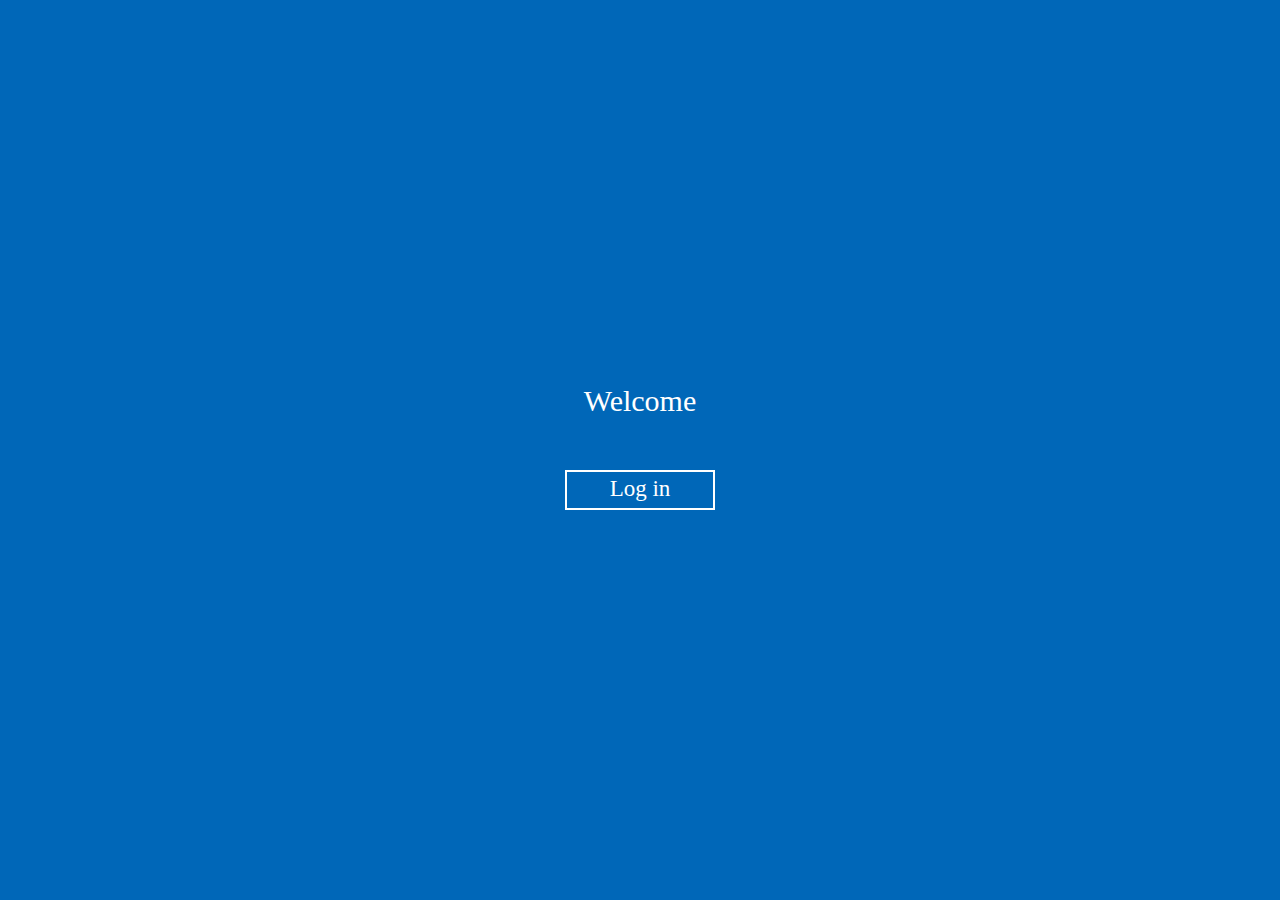
<file: index.html>
<!DOCTYPE html>
<html lang="en-gb">
<head>
  <meta charset="utf-8">
  <title>win</title>
  <link rel="shortcut icon" href="icon.png">
  <link href="css/system.css" rel="stylesheet">

  <link href="css/win.css" rel="stylesheet">

  <link href="css/desktop.css" rel="stylesheet">
  <link href="css/desktop-icon.css" rel="stylesheet">
  <link href="css/begin-menu-box.css" rel="stylesheet">

</head>
<body>
  <div class="login-container" id="login_container">
    <div class="login-greetings" id="login_greetings">
      Welcome
    </div>
    <div class='icon-loader' id="login_loader">
      <div class='icon-loader-circle'></div>
      <div class='icon-loader-circle'></div>
      <div class='icon-loader-circle'></div>
      <div class='icon-loader-circle'></div>
      <div class='icon-loader-circle'></div>
    </div>
    <div class="login-button" id="login_button">
      Log in
    </div>
  </div>

  <script src="js/plugins/win3.js"></script>
  <script src="js/plugins/win-animate3.js"></script>
  <script src="js/plugins/desktop.js"></script>
  <script src="js/main.js"></script>
<script>


</script>
</body>
</html>
</file>
<file: css/system.css>
html, body{
  height: 100%;
  width: 100%;
  font-size: 0;
  color: #fff;
  font-family: sans-serif;
  font-family:"Microsoft YaHei";
}
body{

}
.login-container{
  width: 100%;
  height: 100%;
  position: fixed;
  opacity: 1;
  transition: opacity 0.2s ease-in;
  background-color: rgb(0, 103, 184);
}
.login-container.login-container-close{
  opacity: 0;
}
.login-greetings{
  position: absolute;
  max-width: 350px;
  line-height: 150%;
  color: #fff;
  text-align: center;
  font-size: 30px;
  margin-top: -50px;
  top: 50%;
  left: 50%;
  transform: translate(-50%, -50%);
}
#login_loader{
  transition: 0.2s ease-in-out;
  visibility: hidden;
  margin-top: 50px;
}
.login-button{
  width: 150px;
  height: 40px;
  border: 2px solid #fff;
  top: 110px;
  text-align: center;
  font-size: 23px;
  line-height: 150%;
  position: absolute;
  transition: 0.1s ease-in;
  box-sizing: border-box;
  top: 50%;
  left: 50%;
  transform: translate(-50%, -50%);
  margin-top: 40px;
}
.login-button:hover{
  background-color: #fff;
  color: rgb(0, 103, 184);
}
.login-button:active{
  background-color: #bed9ee;
  border-color: #bed9ee;
  color: rgb(0, 103, 184);
}
</file>
<file: css/win.css>
/*window base css*/
html {
  width: 100%;
  height: 100%;
  background: url(../img/pic/desktop.jpg) no-repeat center;
  background-size: 100% 100%;
  overflow: hidden;
}
body{
  overflow: visible;
  width: 100%;
  height: 100%; /* TODO:  */
  margin: 0 0;
  cursor: default;
  -webkit-user-select:none;
    -moz-user-select:none;
    -ms-user-select:none;
    user-select:none;

  filter: progid:DXImageTransform.Microsoft.AlphaImageLoader(
    src='img/pic/desktop.jpg',
    sizingMethod='scale');
  position: fixed;
}
.window {
  background-color: #515c6b;
  position: absolute;
  cursor: default;
  -moz-box-shadow:0px 1px 13px 0px rgba(0, 0, 0, 0.4);
  -webkit-box-shadow:0px 1px 13px 0px rgba(0, 0, 0, 0.4);
  box-shadow: 0px 1px 13px 0px rgba(0, 0, 0, 0.4);
  border: 1px solid #515c6b;
  min-width: 170px;
  min-height: 130px;
}
.window-container{
  overflow: visible;
  z-index: 0;
}
.window-content{
  width: inherit;
  background-color: #fff;
  position: absolute;
  top: 29px;
  bottom: 0;
  overflow: auto;
}
.window-content-selection{
  position: absolute;
  overflow: auto;
}
.window-selection-area{
  box-sizing: border-box;
  border: 1px solid rgb(51, 153, 255);
  position: absolute;
  background-color: rgba(51, 153, 255, 0.18);
}
.window-content-grid-view>.window-item{
  display: inline-block;
  vertical-align: top;
  position: relative;
  margin: 1px 5px 0px 5px;
}
.window-content-grid-view>.window-item>.item-background{
  position: absolute;
  z-index: 0;
  top: 0;
  width: 100%;
  height: 100%;
  outline: none;
}
.window-content-grid-view>.window-item>.item-icon{
  margin: auto;
  width: 94px;
  height: 94px;
  z-index: 1;
  position: relative;
}
.window-content-grid-view>.window-item>.item-icon>.icon-window-folder{
  transform: scale(2.05) translate(25%, 25%);
}
.window-content-grid-view>.window-item>.item-check{
  position: absolute;
  z-index: 2;
  top: 0;
  width: 100%;
  height: 100%;
  margin: 0;
  opacity: 0;
}
.window-content-grid-view>.window-item>.item-check:checked~.item-background{
  background-color: rgba(153, 209, 255, 0.5);
  outline: 1px solid rgba(153, 209, 255);
}
.window-content-grid-view>.window-item>.item-check:hover~.item-background{
  background-color: rgba(153, 209, 255, 0.3);
}
.window-content-grid-view>.window-item>.item-text{
  max-height: 32px;
  overflow: hidden;
  width: 98px;
  text-align: center;
  margin: 1px 2px 1px 2px;
  font-size: 12px;
  color: #000;
  z-index: 1;
  position: relative;
}
.window-content-grid-view>.window-item>.item-text:before{
  content: attr(data-title);
  overflow: hidden;
  height: 100%;
  width: 100%;
}
.window-content-grid-view>.window-item>.item-check:checked~.item-text{
  max-height: 50px;
}

.dragger{
  position: absolute;
  height: 26px;
  width: inherit;
  top: 0px;
  z-index: 1;
}
.dragger.dragging{
  height: 29px;
  width: inherit;
  left: 0;
  top: -3px;
  z-index: 3;
}
.label{
  position: absolute;
  height: 26px;
  width: 100%;
  top: 3px;
}
.label-icon{
  width: 20px;
  height: 20px;
  z-index: 2;
  margin: 1px 4px 5px 2px;
  display: block;
  position: absolute;
  overflow: hidden;
}
.label-name{
  height: 26px;
  display: block;
  z-index: -1;
  font-size: 12px;
  line-height: 22px;
  max-width: 200px;
  white-space: nowrap;
  overflow: hidden;
  text-overflow: ellipsis;
}
.resize{
  position: relative;
  height: inherit;
  width: inherit;
}
.resize>.bar {
  position: absolute;
  z-index: 1;
}
.resize>.bar.left{
  height: inherit;
  width: 7px;
  cursor: ew-resize;
  left: -7px;
}
.resize>.bar.top{
  height: 7px;
  width: inherit;
  cursor: ns-resize;
  top: -4px;
}
.resize>.bar.right{
  height: inherit;
  width: 7px;
  cursor: ew-resize;
  right: -7px;
}
.resize>.bar.bottom{
  height: 7px;
  width: inherit;
  cursor: ns-resize;
  bottom: -7px;
}
.resize>.dot{
  position: absolute;
  z-index: 2;
  width: 7px;
  height: 7px;
}
.resize>.dot.left-top{
  cursor: nw-resize;
  top: -5px;
  left: -5px;
}
.resize>.dot.right-top{
  cursor: ne-resize;
  right: -5px;
  top: -5px;
}
.resize>.dot.right-bottom{
  cursor: nw-resize;
  right: -5px;
  bottom: -5px;
}
.resize>.dot.left-bottom{
  cursor: sw-resize;
  bottom: -5px;
  left: -5px;
}
.btn-bar{
  position: absolute;
  float: right;
  top: -3px;
  right: 0;
  z-index: 2;
}
.btn-bar>.btn{
  position: relative;
  float: left;;
  height: 29px;
  width: 46px;
  line-height: 29px;
  text-align: center;
  transition: background-color 0.3s;
  -moz-transition: background-color 0.3s;
  -webkit-transition: background-color 0.3s;
  -o-transition: background-color 0.3s;
}
.btn-bar>.btn:hover{
  background-color: rgba(255, 255, 255, 0.15);
  filter: progid:DXImageTransform.Microsoft.Gradient(startColorstr=#33ffffff,endColorstr=#33ffffff);
  /*background-color: #6a7685/9;*/
}
.btn-bar>.btn.btn-close:hover{
  background-color: #da3636;
}
.btn-bar>.btn>.btn-icon{
  height: inherit;
}
.btn-bar>.btn.btn-minimise>.btn-icon{
  background: url(../img/icon/minimise.ico) no-repeat center;
  background-size: 13px 13px;
}
.btn-bar>.btn.btn-close>.btn-icon{
  background: url(../img/icon/close.ico) no-repeat center;
  background: url(../img/icon/close-sm.ico) no-repeat center\9;
  background-size: 13px 13px;
}
.btn-bar>.btn.btn-maximise>.btn-icon{
  background: url(../img/icon/maximise-l.ico) no-repeat center;
  background-size: 12px 12px;
}
.btn-bar>.btn.btn-maximise.max>.btn-icon{
  background: url(../img/icon/maximise-s.ico) no-repeat center;
  background-size: 13px 13px;
}
.deselected>.label>.btn-bar>.btn:hover{
  background-color: #e4e5e5;
}
.deselected>.label>.btn-bar>.btn.btn-close:hover{
  background-color: #da3636;
}
.deselected>.label>.btn-bar>.btn.btn-minimise>.btn-icon{
  background: url(../img/icon/minimise-2.ico) no-repeat center;
  background-size: 13px 13px;
}
.deselected>.label>.btn-bar>.btn.btn-close>.btn-icon{
  background: url(../img/icon/close-2.ico) no-repeat center;
  background: url(../img/icon/close-sm2.ico) no-repeat center\9;
  background-size: 13px 13px;
}
.deselected>.label>.btn-bar>.btn.btn-maximise>.btn-icon{
  background: url(../img/icon/maximise-l-2.ico) no-repeat center;
  background-size: 12px 12px;
}
.deselected>.label>.btn-bar>.btn.btn-maximise.max>.btn-icon{
  background: url(../img/icon/maximise-s-2.ico) no-repeat center;
  background-size: 13px 13px;
}
.deselected>.label>.btn-bar>.btn.btn-minimise:hover>.btn-icon{
  background: url(../img/icon/minimise-3.ico) no-repeat center;
  background-size: 13px 13px;
}
.deselected>.label>.btn-bar>.btn.btn-close:hover>.btn-icon{
  background: url(../img/icon/close.ico) no-repeat center;
  background: url(../img/icon/close-sm.ico) no-repeat center\9;
  background-size: 13px 13px;
}
.deselected>.label>.btn-bar>.btn.btn-maximise:hover>.btn-icon{
  background: url(../img/icon/maximise-l-3.ico) no-repeat center;
  background-size: 12px 12px;
}
.deselected>.label>.btn-bar>.btn.btn-maximise.max:hover>.btn-icon{
  background: url(../img/icon/maximise-s-3.ico) no-repeat center;
  background-size: 13px 13px;
}
.deselected>.label>.label-name{
  color: #999;
}


/*window animation css*/
.window-animate-appendix.maximise-cover-box{
  position: absolute;
  width: 0;
  height: 0;
  top: 0;
  left: 0;
  padding: 7px;
  box-sizing: border-box;
  visibility: hidden;
}
.window-animate-appendix.maximise-cover{
  filter: alpha(opacity=50);
  -moz-opacity: 0.5;
  -khtml-opacity: 0.5;
  opacity: 0.5;
  height: 100%;
  width: 100%;
  -moz-box-shadow: 0px 0px 20px 5px #b8b8b8;
  -webkit-box-shadow: 0px 0px 20px 5px #b8b8b8;
  box-shadow: 0px 0px 20px 5px rgba(0, 0, 0, 0.4);
  border: 1px solid rgba(255, 255, 255, 0.4);
  border: 1px solid #333\9;
}
.window-animate-appendix.maximise-cover>.cover-inner{
  filter: alpha(opacity=20);
  -moz-opacity: 0.2;
  -khtml-opacity: 0.2;
  opacity: 0.2;
  height: 100%;
  width: 100%;
  background: rgba(255, 255, 255, 0.4);
  filter: progid:DXImageTransform.Microsoft.Gradient(startColorstr=#22888888,endColorstr=#22888888);
}
.window-animate-appendix.maximise-cover-box{
  height: 0;
  width: 0;
  visibility: hidden;
}
.window-animate-appendix.maximise-cover-box.show{
  left: 0;
  top: 0;
  visibility: visible;
  transition-property: width, height, left, top;
  transition-duration: 0.2s;
  transition-timing-function: linear;
  transition-delay:0;
}
.window-animate-appendix.maximise-cover-box.show.full{
  width: 100%;
  height: 100%;
}
.window-animate-appendix.maximise-cover-box.show.half-left{
  width: 50%;
  height: 100%;
}
.window-animate-appendix.maximise-cover-box.show.quarter-left-top{
  width: 50%;
  height: 50%;
}
.window-animate.close {
  opacity: 0;
  -webkit-transform: scale(0.95);
  -moz-transform:scale(0.95);
  transform: scale(0.95);
  transition-property: all;
  transition-duration:1s;
  transition-timing-function: ease-out;
  transition-delay:0;
}
.window-animate.maximise-prior {
  transform: scale(0.95);
}
.window-animate.maximise {
  transform: scale(1);
  transition-property: transform;
  transition-duration: 1s;
  transition-timing-function: ease-out;
  transition-delay:0;
}
.window-animate.undo-maximise-prior {
  transform: translate(-30px, -15px);
}
.window-animate.undo-maximise {
  transform: translate(0, 0);
  transition-property: transform;
  transition-duration: 1s;
  transition-timing-function: ease-out;
  transition-delay:0;
}
.window-animate.minimise {
  /* animation:minimise 1s forwards linear;
  -moz-animation:minimise 1s forwards linear;
  -webkit-animation:minimise 1s forwards linear;
  -o-animation:minimise 1s forwards linear; */
  transition-property: all;
  transition-duration: 1s;
  /* transition-timing-function: cubic-bezier(0.37, 0.94, 1, 0.46); */
  transition-delay:0;
}
@keyframes minimise
{
  0%   {opacity: 1; transform: scale(1);}
  35%   {opacity: 0.3}
  100% {opacity: 0; transform: scale(0.5);}
}
@-moz-keyframes minimise /* Firefox */
{
  0%   {opacity: 1; transform: scale(1);}
  35%   {opacity: 0.3}
  100% {opacity: 0; transform: scale(0.5);}
}

@-webkit-keyframes minimise /* Safari and Chrome */
{
  0%   {opacity: 1; transform: scale(1);}
  35%   {opacity: 0.3}
  100% {opacity: 0; transform: scale(0.5);}
}

@-o-keyframes minimise /* Opera */
{
  0%   {opacity: 1; transform: scale(1);}
  35%   {opacity: 0.3}
  100% {opacity: 0; transform: scale(0.5);}
}
.window-animate.undo-minimise {
  transform: scale(1);
  transition-property: all;
  transition-duration: 1s;
  transition-timing-function: ease-out;
  transition-delay:0;
}
</file>
<file: css/desktop.css>
/* html, body{
  height: 100%;
  width: 100%;
  overflow: hidden;
}
body{
  margin: 0 0;
  cursor: default;
  -webkit-user-select:none;
    -moz-user-select:none;
    -ms-user-select:none;
    user-select:none;
  background: url(../img/pic/desktop-hp.jpg) no-repeat center;
  background-size: 100% 100%;
  filter: progid:DXImageTransform.Microsoft.AlphaImageLoader(
    src='img/pic/desktoptop.jpg',
    sizingMethod='scale');
} */
.desktop {
  height: 0;
  width: 0;
  font-size: 0;
  color: #fff;
  font-family: sans-serif;
  font-family:"Microsoft YaHei";
}
#desktop_container{
  z-index: 94;
  width: 100%;
  height: 100%;
  position: absolute;
}
#window_container{
  z-index: 96;
}
#desktop_selection_container{
  width: 100%;
  height: 100%;
  position: absolute;
}
#selection_area{
  z-index: 95;
  box-sizing: border-box;
  border: 1px solid rgb(51, 153, 255);
  width: 100px;
  height: 100px;
  position: fixed;
  background-color: rgba(51, 153, 255, 0.18);
}
#desktop_items_container{
  position: absolute;
  margin: 6px 0px 0px 1px;
}
.desktop-item{
  position: absolute;
  width: 72px;
  overflow: visible;
}
.desktop-item>.item-text{
  max-height: 32px;
  overflow: hidden;
  width: 68px;
  text-align: center;
  margin: 1px 2px 1px 2px;
  font-size: 12px;
  text-shadow: 1px 1px 1px #000, -1px 0px 1px #000;
}
.desktop-item>.item-text:before{
  content: attr(data-title);
  overflow: hidden;
  height: 100%;
  width: 100%;
}
.desktop-item>.item-icon{
  margin: auto;
  width: 46px;
  height: 46px;
}
.desktop-item>.item-check{
  position: absolute;
  z-index: 1;
  top: 0;
  width: 100%;
  height: 100%;
  margin: 0;
  opacity: 0;
}
.desktop-item>.item-check:checked~.item-text{
  max-height: 300px;
}
.desktop-item>.item-check:hover~.item-background{
  background-color: rgba(217, 236, 255, 0.15);
  outline: 1px solid rgba(217, 236, 255, 0.36);
}
.desktop-item>.item-check:checked~.item-background{
  background-color: rgba(181, 218, 255, 0.3);
  outline: 1px solid rgba(217, 236, 255, 0.51);
}
.desktop-item>.item-check:active~.item-background{
  background-color: rgba(138, 191, 244, 0.25);
  outline: 1px solid rgba(217, 236, 255, 0.36);
}
.desktop-item>.item-check:checked:hover~.item-background{
  background-color: rgba(138, 191, 244, 0.25);
  outline: 1px solid rgba(217, 236, 255, 0.36);
}
.desktop-item.desktop-item-selected>.item-background{
  background-color: rgba(181, 218, 255, 0.3);
  outline: 1px solid rgba(217, 236, 255, 0.51);
}
.desktop-item.desktop-item-selected:hover>.item-background{
  background-color: rgba(138, 191, 244, 0.25);
  outline: 1px solid rgba(217, 236, 255, 0.36);
}
.desktop-item.desktop-item-dragging-shawdow>.item-check:checked~.item-background{
  background-color: transparent;
  outline: none;
}
.desktop-item.desktop-item-selected.desktop-item-dragging-shawdow>.item-background{
  background-color: transparent;
  outline: none;
}
.desktop-item.desktop-item-dragging-shawdow>.item-text{
  max-height: 300px;
}
.desktop-item>.item-background{
  position: absolute;
  z-index: -1;
  top: 0;
  width: 100%;
  height: 100%;
  outline: none;
}
.desktop-item-dragging-tag{
  display: inline-block;
  position: fixed;
  height: 20px;
  border: 1px solid #767676;
  background-color: #fff;
}
.desktop-item-dragging-tag-p{
  padding: 0px 2px;
  font-size: 12px;
  color: rgba(0, 51, 204, 1);
  margin:0;
  height:100%;
  line-height:20px;
  white-space: nowrap;
}
.desktop-item-dragging-tag-action{
  height: 100%;
  padding: 0px 1px;
  margin: 0;
  color: #03c;
  box-sizing: border-box;
}
.desktop-item-dragging-tag-aim{
  height: 100%;
  padding: 0px 1px;
  margin: 0;
  color: #00009d;
  box-sizing: border-box;
}

.taskbar {
  display: flex;
  position: fixed;
  z-index: 9999998;
  bottom: 0;
  height: 40px;
  width: 100%;
  background: rgba(30, 37, 46, 0.85);
}
.taskbar-left, .taskbar-right{
  height: inherit;
}
.item{
  margin: 0 1px;
  height: inherit;
  display: inline-block;
}

.item:not(.switch):hover{
  background: rgba(255, 255, 255, 0.1);
}
.item:not(.switch):active{
  background: rgba(255, 255, 255, 0.05);
}
.switch:hover+.act-hover{
  background: rgba(255, 255, 255, 0.1);
}
.switch:active+.act-hover{
  background: rgba(255, 255, 255, 0.05);
}
#item-cortana:active{
  background: rgba(255, 255, 255, 0.15);
}
.taskbar-left {
  display: flex;
  flex: 1;
}
.items-sys, .items-task {
  margin-right: 4px;
}
.items-sys {
  display: flex;
}
#item-menu, #item-cortana{
  width: 47px;
}
.items-task {
  display: flex;
  flex: 1;
}
#act-hover-items-task-switch{
  position: absolute;
  z-index: -1;
  left: 100px;
  display: none;
}
#items-task-switch{
  display: none;
  flex: 1;
  height: 100%;
  margin: 0;
  opacity: 0;
}
#act-hover-items-task-switch-span{
  display: inline-block;
  margin: 5px 0px;
  transform: scale(0.55) rotate(-90deg);
  top: 1px;
}
.item-task{
  max-width: 48px;
  min-width: 35px;
  flex: 1;
}
.item-task:before {
  content: '';
  position: relative;
  top: 36px;
  display: inline-block;
  width: 80%;
  margin-left: 10%;
  height: 2px;
  background-color: #8a9db6;
}
.item-task:hover:before {
  content: '';
  width: 100%;
  margin-left: 0;
}
.item-task-icon-ct{
  display: block;
  position: relative;
  width: 28px;
  height: 100%;
  overflow: hidden;
  margin: auto;
}
.item-task-icon-ct>.icon-default-c{
  transform: scale(0.55);
  top: -10%;
}
.item-task-icon-ct>.icon-task{
  left: -21.5%;
}
.taskbar-right {
  width: auto;
}
.item-r {
  float: right;
}
.items-bg {
  height: inherit;
}
.item-bg-icon{
  display: block;
  position: absolute;
  width: inherit;
  height: 24px;
  margin: 8px 0;
}
.item-bg-sk-icon{
  display: block;
  position: absolute;
  width: 24px;
  height: 24px;
  overflow: hidden;
  margin: 8px 8px;
}
#item-show-desktop {
  width: 5px;
  border-left: 1px solid #999;
}
#item-manipulation {
  width: 38px;
  margin-right: 8px;
}
#item-date-time {
  width: 76px;
}
#item-date-time>.date, #item-date-time>.time {
  height: 50%;
  font-size: 12px;
  color: #fff;
  text-align: center;
  line-height: 150%;
}
.item-bg {
  width: 23px;
  height: inherit;
  display: inline-block;
}
#more-items-bg {
  display: none;
  flex-wrap: wrap;
  position: absolute;
  bottom: 40px;
  background: rgba(52, 61, 73, 0.9);
  box-shadow: 0 0 5px 0px rgba(0, 0, 0, 0.5);;
  width: 160px;
  transform: translateX(-43%);
}
#more-items-bg>.item-bg-sk{
  width: 40px;
  height: 40px;
  margin: 0;
}
#act-hover-more-bg-switch{
  width: inherit;
  height: inherit;
  position: absolute;
}
#more-bg-switch {
  position: absolute;
  width: inherit;
  height: inherit;
  margin: 0;
  opacity: 0;
  z-index: 1;
}
#more-bg-switch:checked~#more-items-bg {
  display: flex;
}
.resp-max640.item-bg-sk{
  display: none;
}
@media (max-width: 640px) {
  .resp-min640.item-bg {
    display: none;
  }
  .resp-max640.item-bg-sk {
    display: block;
  }
}
@media (max-width: 486px) {
  .items-task.resp-pos486 {
    position: absolute;
    bottom: 40px;
    flex-wrap: wrap;
    width: 240px;
    height: auto;
    background: rgba(30, 37, 46, 0.85);
    box-shadow: 0 0 5px 0px rgba(0, 0, 0, 0.5);;
    z-index: -10;
  }
  .items-task.resp-pos486>.item-task{
    min-width: 40px;
    height: 40px;
  }
  #items-task-switch{
    display: inline-block;
  }
  #act-hover-items-task-switch{
    width: 200px;
    display: inline-block;
  }
  #items-task-switch:checked~.items-task.resp-pos486{
    display: none;
  }
}
@media (max-width: 455px){
  #act-hover-items-task-switch{
    width: 180px;
  }
}
@media (max-width: 435px){
  #act-hover-items-task-switch{
    width: 160px;
  }
}
@media (max-width: 415px){
  #act-hover-items-task-switch{
    width: 140px;
  }
}
@media (max-width: 395px){
  #act-hover-items-task-switch{
    width: 120px;
  }
}
@media (max-width: 375px){
  #act-hover-items-task-switch{
    width: 100px;
  }
}
@media (max-width: 355px){
  #act-hover-items-task-switch{
    width: 90px;
  }
}
@media (max-width: 335px){
  #act-hover-items-task-switch{
    width: 70px;
  }
}
@media (max-width: 315px){
  #act-hover-items-task-switch{
    width: 50px;
  }
}
@media (max-width: 295px){
  #act-hover-items-task-switch{
    width: 30px;
  }
}

.start-menu{
  position: fixed;
  z-index: 9999997;
  bottom: 35px;
  height: 0;
  width: 950px;
  background: rgba(38, 47, 59, 0.98);
  transition: height,bottom,opacity 0.05s,0.05s,0.02s;
  transition-timing-function: cubic-bezier(0, 0, 1, 0);
  visibility: hidden;
  opacity: 0;
  display: flex;
  flex-wrap: wrap;
  flex-direction: row;
}
.item-bm:hover{
  background: rgba(255, 255, 255, 0.1);
}
.item-bm:active{
  background: rgba(255, 255, 255, 0.15);
}

.scrollbar-bm{
  height: 100%;
  width: 12px;
  position: absolute;
  background: rgba(255,255,255,0.1);
  display: flex;
  flex-direction: column;
}
.scrollbar-bm-up, .scrollbar-bm-down, .scrollbar-bm-slide{
  position: relative;
  width: 12px;
  height: 12px;
  text-align: center;
}
.scrollbar-bm-up:hover, .scrollbar-bm-down:hover, .scrollbar-bm-slide-block:hover{
  background: rgba(255,255,255,0.35);
}
.scrollbar-bm-up:active, .scrollbar-bm-down:active, .scrollbar-bm-slide-block:active{
  background: rgba(255,255,255,0.5);
}
.scrollbar-bm-slide{
  flex: 1;
}
.scrollbar-bm-slide-block{
  height: 100%;
  width: inherit;
  background: rgba(255,255,255,0.15);
}

#start_menu_switch {
  position: fixed;
  z-index: 9999999;
  bottom: 0;
  width: 46px;
  height: 40px;
  opacity: 0;
  margin: 0;
  padding: 0;
}
#start_menu_switch:hover~.taskbar #item-menu {
  background: rgba(255, 255, 255, 0.1);
}
#start_menu_switch:active~.taskbar #item-menu {
  background: rgba(255, 255, 255, 0.15);
}
#start_menu_switch:checked~.taskbar #item-menu {
  background: rgba(255, 255, 255, 0.2);
  box-shadow: 0 0 5px 0 rgba(0, 0, 0, 0.5);
}
#start_menu_switch:checked+.start-menu{
  bottom: 40px;
  height: 520px;
  visibility: visible;
  opacity: 1;
  transition: height,bottom 0.5s,0.5s;
  transition-timing-function: cubic-bezier(0, 1, 0, 1);
}
#bm-col-3-content>.sub-content>.boxes>.box{
  margin-top: 20px!important;
}
#start_menu_switch:checked+.start-menu>#bm-col-3>#bm-col-3-content>.sub-content>.boxes>.box{
  margin-top: 2px!important;
  transition: margin-top 0.4s cubic-bezier(0, 0, 0, 1);
}
#start_menu_switch:checked+.start-menu>#bm-col-2>#bm-col-2-content>.item-bm{
  margin-top: 0;
  transition: margin-top 0.4s cubic-bezier(0, 0, 0, 1);
}

.start-menu>.bm-col{
  display: inline-block;
  height: 100%;
  overflow: hidden;
}
#bm-col-1{
  width: 46px;
  display: flex;
  flex-direction: column;
  justify-content: space-between;
}
#bm-col-2{
  width: 233px;
  margin-right: 17px;
}
#bm-col-3{
  flex: 1;
}

#bm-col-1>.items-top{
  margin-top: 5px;
  width: inherit;
}
#bm-col-1 .item-bm{
  width: 46px;
  height: 46px;
}

#bm-col-2-content{
  height: 100%;
  width: 270px;
  overflow-x: hidden;
  overflow-y: visible;
  padding-right: 20px;
  margin-top: 8px;
  box-sizing: border-box;
}
#bm-col-2-content>.item-bm{
  height: 34px;
  box-sizing: border-box;
  padding: 2px 5px 2px 16px;
  position: relative;
}
#bm-col-2-content>.item-bm:not(.section-title):before{
  content: attr(data-title);
  font-size: 12px;
  overflow: hidden;
  text-overflow: ellipsis;
  white-space: nowrap;
  line-height: 30px;
  position: absolute;
  width: 175px;
  height: 30px;
  left: 54px;
}
.bm-col-2-icon{
  height: 30px;
  width: 30px;
  background: #515c6b;
  display: inline-block;
  overflow: hidden;
  position: relative;
}
#bm-col-2-content>.item-bm.section-title:before{
  content: attr(data-title);
  font-size: 12px;
  color: #fff;
  line-height: 35px;
}
#bm-col-2-content>.item-bm.section-title:active{
  margin-left: 2px;
  margin-right: 2px;
}
#bm-col-2-content>.item-bm:last-child{
  margin-bottom: 60px;
}
#bm-col-2-content>.item-bm:first-child{
  margin-top: 8px;
}
#bm-col-2>.scrollbar-bm{
  opacity: 0;
  left: 279px;
  transition: opacity 0.3s;
}
#bm-col-2 .scrollbar-bm-slide-block{
  height: 70px;
}
#bm-col-2:hover>.scrollbar-bm{
  opacity: 1;
  transition: opacity 0.3s;
}

#bm-col-3>.scrollbar-bm{
  opacity: 0;
  right: 0;
  transition: opacity 0.3s;
}
#bm-col-3:hover>.scrollbar-bm{
  opacity: 1;
  transition: opacity 0.3s;
}
#bm-col-3-content{
  box-sizing: border-box;
  padding-right: 3%;
  margin-top: 8px;
  width: 105%;
  height: 100%;
  overflow-x: hidden;
  overflow-y: visible;
}
#bm-col-3-content>.sub-content{
  display: inline-block;
  width: 50%;
  margin-top: 8px;
}
#bm-col-3-content>.sub-content>.title{
  width: 100%;
  height: 30px;
  display: flex;
  align-items: center;
  margin-left: 2px;
}
#bm-col-3-content>.sub-content>.title>span{
  font-size: 12px;
  color: #fff;
}
#bm-col-3-content>.sub-content>.boxes{
  display: flex;
  width: 100%;
  flex-wrap: wrap;
  padding-bottom: 30px;
}
#bm-col-3-content>.sub-content>.boxes .box{
  display: inline-block;
  position: relative;
  z-index: 1;
  box-sizing: border-box;
  background-color: #515c6b;
}
#bm-col-3-content>.sub-content>.boxes .box:after{
  content: attr(data-title);
  color: #fff;
  font-size: 12px;
  position: absolute;
  left: 8px;
  bottom: 5px;
  overflow:hidden;
  text-overflow:ellipsis;
  white-space:nowrap;
  width: 85%;
}
#bm-col-3-content>.sub-content>.boxes>.box:not(.box-1){
  margin: 2px;
}
#bm-col-3-content>.sub-content>.boxes .box:not(.box-8):not(.box-container):before {
  content:"";
  display: inline-block;
  padding-bottom: 100%;
  vertical-align: middle;
}
#bm-col-3-content>.sub-content>.boxes .box:not(.box-container):not(.box-sub):hover{
  outline: 2px solid rgba(255,255,255,0.5);
  outline-offset: -2px;
}
#bm-col-3-content>.sub-content>.boxes .box:not(.box-container):not(.box-sub):active{
  outline-style: none;
}
#bm-col-3-content>.sub-content>.boxes .box-4{
  width: 100px;
}
#bm-col-3-content>.sub-content>.boxes .box-4>.box-1{
  width: 48px;
}
#bm-col-3-content>.sub-content>.boxes .box-8{
  width: 204px;
}
#bm-col-3-content>.sub-content>.boxes .box-4.box-container {
  background-color: rgba(0, 0, 0, 0);
}
#bm-col-3-content>.sub-content>.boxes .box-4.box-container>.box-1:nth-child(1) {
  margin: 0 2px 2px 0;
}
#bm-col-3-content>.sub-content>.boxes .box-4.box-container>.box-1:nth-child(2) {
  margin: 0 0px 2px 2px;
}
#bm-col-3-content>.sub-content>.boxes .box-4.box-container>.box-1:nth-child(3) {
  margin: 2px 2px 0 0;
}
#bm-col-3-content>.sub-content>.boxes .box-4.box-container>.box-1:nth-child(4) {
  margin: 2px 0 0 2px;
}
#bm-col-3-content>.sub-content>.boxes .box-sub {
  opacity: 0;
}
input[name="bm-col-switch"], .act-hover-bm-col-switch{
  position: absolute;
  display: none;
  margin: 0;
  width: 49.9%;
  height: 35px;
  top: 0;
  z-index: 4;
  transition: all 0.3s;
}
input[name="bm-col-switch"]{
  opacity: 0;
}
.act-hover-bm-col-switch{
  background: rgb(38, 47, 59);
  opacity: 0.5;
  z-index: 3;
}
input[name="bm-col-switch"]:hover+.act-hover-bm-col-switch{
  background-color: inherit;
  box-shadow: 0 0 4px 0 rgba(255, 255, 255, 0.7) inset;
  opacity: 1;
}
input[name="bm-col-switch"]:active+.act-hover-bm-col-switch{
  background: rgb(57, 69, 83);
}
.right.act-hover-bm-col-switch{
  left: 50%
}
#bm-col-switch-2{
  left: 50%;
}
@media (max-width: 930px) {
  .start-menu{
    /*overflow: hidden;*/
    width: 620px;
  }
  #bm-col-3{
    width: 330px;
  }
  #bm-col-3-content{
    width: 106%;
  }
  #bm-col-3-content>.sub-content{
    width: auto;
  }
}
@media (max-width: 580px){
  input[name="bm-col-switch"], .act-hover-bm-col-switch{
    display: block;
  }
  .start-menu{
    overflow: hidden;
    width: 330px;
  }
  .bm-col{
    position: absolute;
    transition: left 0.2s ease-out;
  }
  #bm-col-1{
    left: -279px;
  }
  #bm-col-1>.items-top{
    margin-top: 30px;
  }
  #bm-col-2{
    left: -233px;
    padding-top: 30px;
  }
  #bm-col-2>.scrollbar-bm{
    left: 0;
  }
  #bm-col-3{
    left: 330px;
    width: 330px;
  }
  #bm-col-3-content>.sub-content{
    margin-top: 35px;
    width: auto;
  }
  input[name="bm-col-switch"], .act-hover-bm-col-switch{
    display: block;
  }
  #bm-col-switch-1:checked~#bm-col-1{
    left: 0;
  }
  #bm-col-switch-1:checked~#bm-col-2{
    left: 46px;
  }
  #bm-col-switch-2:checked~#bm-col-3{
    left: 0;
  }
  input[name="bm-col-switch"]:checked+.act-hover-bm-col-switch{
    background: rgb(49, 59, 72);
    box-shadow: 0 0 4px 0 rgba(255, 255, 255, 0.7) inset;
  }
}
</file>
<file: css/desktop-icon.css>
.icon-preload{
  background:transparent url(../img/icon/loading-spinning-bubbles.svg) center center no-repeat;
  background-size: 17px;
  width: 100%;
  height: 100%;
  display: block;
}
.icon-angle{
  display: block;
  position: relative;
  width: 15px;
  height: 25px;
  margin: auto;
}
.icon-angle:before{
  content: '';
  top: 2px;
  width: 16px;
  height: 2px;
  background: #fff;
  position: absolute;
  bottom: 0;
  margin: auto 0;
  right: 2px;
  box-shadow: inset 0 0 0 32px #fff;
  transform-origin: right;
  transform: rotate(45deg);
}
.icon-angle:after{
  content: '';
  top: 0;
  width: 16px;
  height: 2px;
  background: #fff;
  position: absolute;
  bottom: 0;
  margin: auto 0;
  right: 2px;
  box-shadow: inset 0 0 0 32px #fff;
  transform-origin: right;
  transform: rotate(-45deg);
}
.up.icon-angle{
  transform: rotate(-90deg);
}
.down.icon-angle{
  transform: rotate(90deg);
}
.left.icon-angle{
  transform: rotate(180deg);
}
.lg.icon-angle{
  top: -6px;
  left: -1px;
}
.up.lg.icon-angle{
  transform: scale(0.55) rotate(-90deg);
}
.down.lg.icon-angle{
  transform: scale(0.55) rotate(90deg);
}
.left.lg.icon-angle{
  transform: scale(0.55) rotate(180deg);
}
.right.lg.icon-angle{
  transform: scale(0.55);
}
.nm.icon-angle{
  top: -5px;
  left: 0;
}
.up.nm.icon-angle{
  transform: scale(0.40) rotate(-90deg);
}
.down.nm.icon-angle{
  transform: scale(0.40) rotate(90deg);
}
.left.nm.icon-angle{
  transform: scale(0.40) rotate(180deg);
}
.right.nm.icon-angle{
  transform: scale(0.40);
}
.sm.icon-angle{
  top: -6px;
  left: -1px;
}
.up.sm.icon-angle{
  transform: scale(0.27) rotate(-90deg) translateY(-10%);
}
.down.sm.icon-angle{
  transform: scale(0.27) rotate(90deg);
}
.left.sm.icon-angle{
  transform: scale(0.27) rotate(180deg);
}
.right.sm.icon-angle{
  transform: scale(0.27);
}

.icon-WeChat{
  width: 30px;
  height: 23px;
  border: 3px solid #fff;
  border-radius: 50% 50% 50% 50%/45% 45% 50% 50%;
  display: block;
  position: absolute;
}
.icon-WeChat:before{
  content: "";
  width: 4px;
  height: 4px;
  border-radius: 50% 50%;
  border: 5px solid #fff;
  position: absolute;
  top: 0px;
  left: 3px;
  transform: translateX(-5%);
}
.icon-WeChat:after{
  content: "";
  width: 4px;
  height: 4px;
  border-radius: 50% 50%;
  border: 5px solid #fff;
  position: absolute;
  top: 0px;
  left: 14px;
}
.icon-WeChat-sub1{
  width: 9px;
  height: 8px;
  background: #fff;
  border-radius: 50% 50%;
  position: absolute;
  top: 4px;
  box-shadow: 0px 5px, 2px 8px, 9px 9px 0 4px, 12px -6px, 25px 0px;
  color: #fff;
  left: -2px;
  display: block;
}
.icon-WeChat-sub1:before{
  content: "";
  position: absolute;
  width: 0px;
  border-bottom: 6px solid #fff;
  border-right: 6px solid transparent;
  border-left: 5px solid transparent;
  transform: rotate(106deg);
  top: 16px;
  left: 3px;
}
.icon-WeChat-sub1:after{
  content: "";
  position: absolute;
  width: 0px;
  border-bottom: 4px solid #fff;
  border-right: 5px solid transparent;
  border-left: 3px solid transparent;
  transform: rotate(30deg);
  top: 26px;
  left: 35px;
  z-index: 2;
}
.icon-WeChat-sub2{
  width: 20px;
  height: 8px;
  box-shadow: 0 0 0 2px #000;/*the colour to be configure*/
  border: 5px solid #fff;
  border-bottom: 11px solid #fff;
  border-radius: 50% 50% 50% 50%/45% 45% 50% 50%;
  display: block;
  position: relative;
  left: 14px;
  top: 10px;
  z-index: 1;
}
.icon-WeChat-sub2:before{
  content: "";
  position: absolute;
  width: 3px;
  height: 3px;
  border-radius: 50% 50%;
  border: 5px solid #fff;
  top: -2px;
  left: -1px;
  transform: scale(1.2);
}
.icon-WeChat-sub2:after{
  content: "";
  position: absolute;
  width: 3px;
  height: 3px;
  border-radius: 50% 50%;
  border: 5px solid #fff;
  top: -2px;
  left: 9px;
  transform: scale(1.2);
}
.coloured-WeChat.icon-WeChat, .coloured-WeChat.icon-WeChat:before,
  .coloured-WeChat.icon-WeChat:after {
  border-color: #80cb4b;
}
.coloured-WeChat.icon-WeChat>.icon-WeChat-sub1:before{
  border-bottom-color: #80cb4b;
}
.coloured-WeChat.icon-WeChat>.icon-WeChat-sub1{
  background: #80cb4b;
  color: #80cb4b;
}
.coloured-WeChat.icon-WeChat>.icon-WeChat-sub2{
  box-shadow: none;
}

.icon-chrome-normal{
  display: block;
  position: absolute;
  background: #fff;
  width: 60px;
  height: 60px;
  overflow: hidden;
  border-radius: 50%;
  top: 0px;
}
.icon-chrome-normal-part{
  display: block;
  position: absolute;
  width: 40px;
  height: 42px;
  opacity: 0.96;
}
.icon-chrome-normal-mask{
  position: absolute;
  width: 21px;
  height: 21px;
  background: #fff;
}
.icon-chrome-normal-part-red{
  z-index: 3;
  top: -9px;
  left: 12px;
  transform: rotate(60deg);
  border-bottom-right-radius: 15%;
  background: #e85452;
  background: -webkit-gradient(radial, 20% 30%, 20, 40% 30%, 100, from(#da5144), to(#DF2228));
}
.icon-chrome-normal-part-yellow{
  z-index: 5;
  top: 19px;
  right: -6px;
  border-top-left-radius: 10%;
  background: #FDD207;
  background: -webkit-gradient(radial, 30% 40%, 130, 40% 20%, 60, from(#DBA328), to(#FDD207));
}
.icon-chrome-normal-part-green{
  z-index: 7;
  top: 15px;
  left: -4px;
  transform: rotate(117deg);
  border-top-left-radius: 17%;
  background: #4DB749;
  background: -webkit-gradient(radial, 30% 40%, 120, 30% 40%, 60, from(#419643), to(#4DB749));
}
.icon-chrome-normal-mask-yellow{
  z-index: 4;
  top: 22px;
  right: -3px;
  transform: rotate(-12deg);
}
.icon-chrome-normal-mask-green{
  z-index: 6;
  top: 37px;
  left: 9px;
  transform: rotate(15deg);
}
.icon-chrome-normal-part-red2{
  z-index: 9;
  width: 32px;
  height: 16px;
  top: 10px;
  left: 4px;
  transform: rotate(60deg);
  background: #e85452;
  background: -webkit-gradient(radial, 30% 0, 30, 40% 30%, 60, from(#e85452), to(#E12F35));
}
.icon-chrome-normal-centre-white{
  display: block;
  position: absolute;
  z-index: 100;
  top: 19px;
  left: 19px;
  width: 22px;
  height: 22px;
  background: #fff;
  border-radius: 110px;
  overflow: hidden;
}
.icon-chrome-normal-centre{
  display: block;
  position: absolute;
  top: 2px;
  left: 2px;
  width: 18px;
  height: 18px;
  border-radius: 90px;
  background: #3d7daf;
  background: -webkit-gradient(linear, left top, left bottom, from(#80B1DA), to(#165E98));
}

.item-task-icon-ct>.icon-chrome-small{
  left: -3%;
  top: 4%;
}
.icon-chrome-small{
  display: block;
  position: absolute;
  background: #fff;
  width: 30px;
  height: 30px;
  overflow: hidden;
  border-radius: 50%;
  transform: scale(0.75);
}
.icon-chrome-small-part-united{
  display: block;
  position: absolute;
  width: 20px;
  height: 21px;
  opacity: 0.96;
  z-index: 3;
  top: -4px;
  left: 6px;
  transform: rotate(60deg);
  border-bottom-right-radius: 15%;
  background: #da5144;
  background: -webkit-gradient(radial, 20% 30%, 20, 40% 30%, 100, from(#da5144), to(#DF2228));
}
.icon-chrome-small-part-united:before{
  content: "";
  position: absolute;
  width: 20px;
  height: 21px;
  z-index: 5;
  top: 2px;
  left: 13px;
  transform: rotate(-60deg);
  border-top-left-radius: 10%;
  background: #FDD207;
  background: -webkit-gradient(radial, 30% 40%, 130, 40% 20%, 60, from(#DBA328), to(#FDD207));
}
.icon-chrome-small-part-united:after{
  content: "";
  position: absolute;
  width: 20px;
  height: 21px;
  z-index: 7;
  top: 12px;
  left: 6px;
  transform: rotate(57deg);
  border-top-left-radius: 17%;
  background: #4DB749;
  background: -webkit-gradient(radial, 30% 40%, 120, 30% 40%, 60, from(#419643), to(#4DB749));
}
.icon-chrome-small-centre{
  z-index: 30;
  display: block;
  position: absolute;
}
.icon-chrome-small-centre:before{
  content: "";
  position: absolute;
  width: 16px;
  height: 8px;
  top: 6px;
  left: 2px;
  transform: rotate(60deg);
  background: #e85452;
  background: -webkit-gradient(radial, 30% 0, 30, 40% 30%, 60, from(#e85452), to(#E12F35));
}
.icon-chrome-small-centre:after{
  content: "";
  position: absolute;
  top: 10px;
  left: 10px;
  width: 10px;
  height: 10px;
  border-radius: 90px;
  box-shadow: 0 0 0 1px #fff;
  background: #3d7daf;
  background: -webkit-gradient(linear, left top, left bottom, from(#80B1DA), to(#165E98));
}

.bm-col-2-icon>.icon-atom{
  transform: scale(0.38);
  left: -15px;
  top: -15px;
}
.icon-atom{
  display: block;
  position: absolute;
  width: 60px;
  height: 60px;
  border-radius: 50%;
  background: rgba(176,224,152,1);
  background: -moz-linear-gradient(top, rgba(176,224,152,1) 0%, rgba(5,162,113,1) 100%);
  background: -webkit-gradient(left top, left bottom, color-stop(0%, rgba(176,224,152,1)), color-stop(100%, rgba(5,162,113,1)));
  background: -webkit-linear-gradient(top, rgba(176,224,152,1) 0%, rgba(5,162,113,1) 100%);
  background: -o-linear-gradient(top, rgba(176,224,152,1) 0%, rgba(5,162,113,1) 100%);
  background: -ms-linear-gradient(top, rgba(176,224,152,1) 0%, rgba(5,162,113,1) 100%);
  background: linear-gradient(to bottom, rgba(176,224,152,1) 0%, rgba(5,162,113,1) 100%);
  filter: progid:DXImageTransform.Microsoft.gradient( startColorstr='#b0e098', endColorstr='#05a271', GradientType=0 );
}
.icon-atom-outline.icon-atom{
  border: 3px solid #ddd;
}
.icon-atom:before{
  content: "";
  width: 10px;
  height: 3px;
  border-radius: 30%;
  border: 2px solid transparent;
  border-top-color: #fff;
  position: absolute;
  top: 7px;
  left: 15px;
  top: 30px;
  left: 29px;
  transform: rotate(66deg);
}
.icon-atom:after{
  content: "";
  width: 4px;
  height: 4px;
  border-radius: 50%;
  position: absolute;
  background: #fff;
  top: 27px;
  left: 28px;
}
.icon-atom-oval{
  width: 28px;
  height: 4px;
  border: 2px solid transparent;
  border-top-color: #fff;
  border-radius: 50%;
  display: block;
  position: absolute;
  top: 22px;
  left: 14px;
  transform-origin: 50% 90%;
}
.icon-atom-oval:before{
  content: '';
  height: 8px;
  width: 6px;
  border: 2px solid transparent;
  border-left-color: #fff;
  border-radius: 200% 0% 0% 200%/90% 0% 0% 90%;
  display: block;
  position: absolute;
  top: -1px;
  left: -7px;
}
.icon-atom-oval:after{
  content: '';
  height: 8px;
  width: 6px;
  border: 2px solid transparent;
  border-right-color: #fff;
  border-radius: 0% 200% 200% 0%/0% 90% 90% 0%;
  display: block;
  position: absolute;
  top: -1px;
  left: 24px;
}
.icon-atom-oval-1{
  transform: rotate(-60deg);
}
.icon-atom-oval-2{
  transform: rotate(-120deg);
}
.icon-atom-oval-2:before{
  border-bottom-color: #fff;
}

.icon-kugou{
  width: 55px;
  height: 55px;
  background: #008ad4;
  border-radius: 50%;
  border: 4px solid #fff;
  display: block;
  position: absolute;
  top: 0px;
}
.icon-kugou:before{
  content: 'K';
  font-family: sans-serif;
  color: #fff;
  text-shadow: 2px 0px 0px #fff;
  font-size: 44px;
  display: block;
  position: absolute;
  top: -4px;
  left: 12px;
  transform: rotate(6deg);
}
.icon-kugou:after{
  content: "";
  position: absolute;
  width: 28px;
  height: 7px;
  left: 15px;
  top: 5px;
  background: #008ad4;
  box-shadow: -1px 37px #008ad4;
}
.bm-col-2-icon>.icon-kugou{
  transform: scale(0.35);
  left: -16px;
  top: -16px;
}
.icon-kugou-sm{
  width: 20px;
  height: 20px;
  background: #008ad4;
  border-radius: 50%;
  border: 2px solid #fff;
  display: block;
  position: absolute;
  transform: scale(0.8);
}
.icon-kugou-sm:before{
  content: 'K';
  font-family: sans-serif;
  color: #fff;
  text-shadow: 1px 0px 0px #fff;
  font-size: 13px;
  display: block;
  position: absolute;
  top: 1px;
  left: 5px;
}

.icon-groove{
  display: block;
  position: absolute;
  width: 28px;
  height: 28px;
  border: 3px solid #fff;
  border-right-color: transparent;
  border-radius: 50%;
  top: 0;
}
.icon-groove:before{
  content: '';
  position: absolute;
  width: 28px;
  height: 28px;
  border: 3px solid transparent;
  border-right-color: #fff;
  border-radius: 50%;
  left: -3px;
  top: -3px;
  transform: rotate(18deg) translate(1%);
}
.icon-groove:after{
  content: "";
  position: absolute;
  width: 7px;
  height: 3px;
  left: 22px;
  top: 6px;
  background-color: #fff;
  transform: rotate(-35deg) translateX(3%);
}
.icon-groove-centre{
  display: block;
  position: absolute;
  width: 4px;
  height: 4px;
  border: 5px solid #fff;
  border-radius: 50%;
  top: 7px;
  left: 7px;
  transform: translate(5%, 5%);
}

.icon-teamviewer{
  display: block;
  position: absolute;
  overflow: hidden;
  width: 50px;
  height: 50px;
  border-radius: 7%;
  background: #0a79d9;
  background: -moz-linear-gradient(top, rgba(15,140,228,1) 0%, rgba(7,100,197,1) 100%);
  background: -webkit-gradient(left top, left bottom, color-stop(0%, rgba(15,140,228,1)), color-stop(100%, rgba(7,100,197,1)));
  background: -webkit-linear-gradient(top, rgba(15,140,228,1) 0%, rgba(7,100,197,1) 100%);
  background: -o-linear-gradient(top, rgba(15,140,228,1) 0%, rgba(7,100,197,1) 100%);
  background: -ms-linear-gradient(top, rgba(15,140,228,1) 0%, rgba(7,100,197,1) 100%);
  background: linear-gradient(to bottom, rgba(15,140,228,1) 0%, rgba(7,100,197,1) 100%);
  filter: progid:DXImageTransform.Microsoft.gradient( startColorstr='#0f8ce4', endColorstr='#0764c5', GradientType=0 );
}
.icon-teamviewer:before{
  content: '';
  position: absolute;
  width: 42px;
  height: 42px;
  top: 4px;
  left: 4px;
  border-radius: 50%;
  background: #fff;
}
.icon-teamviewer:after{
  content: "";
  position: absolute;
  width: 0;
  height: 0;
  border-width: 0 19px 10px 19px;
  border-style: solid;
  border-color: transparent;
  border-bottom-color: #0a78d8;
  top: 15px;
  left: 6px;
}
.icon-teamviewer-sub{
  display: block;
  position: absolute;
  width: 0;
  height: 0;
  border-width: 10px 19px 0 19px;
  border-style: solid;
  border-color: transparent;
  border-top-color: #0a78d8;
  top: 25px;
  left: 6px;
}
.icon-teamviewer-sub:before{
  content: "";
  position: absolute;
  width: 0;
  height: 0;
  border-width: 18px 7px 0 7px;
  border-style: solid;
  border-color: transparent;
  border-top-color: #fff;
  top: -7px;
  left: -7px;
  transform: translateX(5%);
}
.icon-teamviewer-sub:after{
  content: "";
  position: absolute;
  width: 0;
  height: 0;
  border-width: 0 7px 18px 7px;
  border-style: solid;
  border-color: transparent;
  border-bottom-color: #fff;
  top: -30px;
  left: -7px;
  z-index: 1;
  transform: translateX(5%);
}
.item-bg-sk-icon>.icon-teamviewer{
  transform: scale(0.35) translate(-73%, -73%);
}

.icon-skype{
  display: block;
  position: absolute;
  width: 23px;
  height: 23px;
  background: #fff;
  border-radius: 50%;
  top: 0;
}
.icon-skype:before{
  content: "S";
  font-family: "Arial";
  font-size: 30px;
  color: #0078d7;
  text-shadow: 2px 0 #0078d7;
  text-indent: 7px;
  line-height: 39px;
  background: #fff;
  width: 36px;
  height: 36px;
  border-radius: 50%;
  position: absolute;
  left: 2px;
  top: 2px;
}
.icon-skype:after{
  content: "";
  position: absolute;
  width: 23px;
  height: 23px;
  background: #fff;
  border-radius: 50%;
  left: 17px;
  top: 17px;
  z-index: -1;
}

.icon-mPhone{
  display: block;
  position: absolute;
  width: 24px;
  height: 6px;
  border: 2px solid #fff;
  border-bottom-color: transparent;
  border-radius: 12%;
  top: 0;
}
.icon-mPhone:before{
  content: "";
  width: 8px;
  height: 14px;
  border: 2px solid #fff;
  border-bottom-color: transparent;
  border-radius: 20%;
  position: absolute;
  left: -7px;
  top: 5px;
}
.icon-mPhone:after{
  content: "";
  position: absolute;
  width: 3px;
  height: 2px;
  border-style: solid;
  border-color: #fff;
  border-width: 2px 5px 2px 5px;
  border-radius: 30%;
  left: -7px;
  top: 18px;
  z-index: -1;
  transform: scaleY(0.6);
}
.icon-mPhone-sub{
  display: block;
  position: absolute;
  width: 13px;
  border-style: solid;
  border-width: 7px 0 0 3px;
  border-color: transparent;
  border-top-color: #fff;
  top: 14px;
  left: 8px;
}
.icon-mPhone-sub:before{
  content: "";
  position: absolute;
  border-style: solid;
  border-width: 0 6px 7px 0;
  border-color: transparent;
  border-bottom-color: #fff;
  width: 7px;
  left: 9px;
  top: -6px;
  transform: translateY(-10%);
}
.icon-mPhone-sub:after{
  content: "";
  position: absolute;
  width: 2px;
  height: 10px;
  background: #fff;
  left: 14px;
  top: -17px;
  transform: translateX(-35%);
}

.icon-baiduCloud-span{
  display: block;
  position: absolute;
  width: 15px;
  height: 15px;
  border: 6px solid #fff;
  border-radius: 50%;
  top: 0;
}
.icon-baiduCloud-span:before{
  content: "";
  position: absolute;
  width: 14px;
  height: 14px;
  border: 6px solid #fff;
  border-radius: 50%;
  top: 10px;
  left: -20px;
  transform: translateX(5%);
}
.icon-baiduCloud-span:after{
  content: "";
  position: absolute;
  width: 14px;
  height: 14px;
  border: 6px solid #fff;
  border-left-color: transparent;
  border-radius: 50%;
  left: 9px;
  top: 10px;
  transform: translateX(-5%);
}
.icon-baiduCloud-span-sub{
  display: block;
  position: absolute;
  width: 6px;
  height: 6px;
  background: #fff;
  border-radius: 50%;
  left: 10px;
  top: 27px;
  transform: translate(28%, 5%);
}
.icon-baiduCloud-span-sub:before{
  content: "";
  position: absolute;
  height: 6px;
  width: 20px;
  background: #fff;
  top: -7px;
  left: -14px;
  transform: rotate(-48deg);
}

.icon-eclipse{
  display: block;
  position: absolute;
  width: 50px;
  height: 50px;
  box-shadow: -4px 0 #f7941e;
  border-radius: 50%;
  top: 0;
}
.icon-eclipse-sub{
  display: block;
  position: absolute;
  width: 50px;
  height: 50px;
  border-radius: 50%;
  background: #2c2255;
  overflow: hidden;
  z-index: 1;
  left: 2px;
}
.icon-eclipse-sub:before{
  content: "";
  position: absolute;
  width: 31px;
  height: 31px;
  border-radius: 50%;
  background: rgba(69,55,136,1);
  background: -moz-linear-gradient(top, rgba(44,34,85,1) 0%, rgba(44,34,85,1) 50%, rgba(54,44,93,1) 50%, rgba(69,55,136,1) 100%);
  background: -webkit-gradient(left top, left bottom, color-stop(0%, rgba(44,34,85,1)), color-stop(50%, rgba(44,34,85,1)), color-stop(50%, rgba(54,44,93,1)), color-stop(100%, rgba(69,55,136,1)));
  background: -webkit-linear-gradient(top, rgba(44,34,85,1) 0%, rgba(44,34,85,1) 50%, rgba(54,44,93,1) 50%, rgba(69,55,136,1) 100%);
  background: -o-linear-gradient(top, rgba(44,34,85,1) 0%, rgba(44,34,85,1) 50%, rgba(54,44,93,1) 50%, rgba(69,55,136,1) 100%);
  background: -ms-linear-gradient(top, rgba(44,34,85,1) 0%, rgba(44,34,85,1) 50%, rgba(54,44,93,1) 50%, rgba(69,55,136,1) 100%);
  background: linear-gradient(to bottom, rgba(44,34,85,1) 0%, rgba(44,34,85,1) 50%, rgba(54,44,93,1) 50%, rgba(69,55,136,1) 100%);
  filter: progid:DXImageTransform.Microsoft.gradient( startColorstr='#2c2255', endColorstr='#453788', GradientType=0 );
  left: 9px;
  top: 9px;
}
.icon-eclipse-sub:after{
  content: "";
  position: absolute;
  background: #fff;
  width: 100%;
  height: 3px;
  top: 17px;
  box-shadow: 0 8px #fff, 0 16px #fff;
  transform: scaleY(0.75) translateY(30%);
}
.bm-col-2-icon>.icon-eclipse{
  transform: scale(0.4);
  top: -10px;
  left: -9px;
}

.icon-default-a{
  width: 40px;
  height: 40px;
  border-radius: 4px;
  overflow: hidden;
  display: block;
  position: absolute;
  transform: scale(0.45);
  top: -35%;
  left: -35%;
}
.icon-default-a:before{
  content: '';
  height: 12px;
  width: 12px;
  background: #fff;
  display: block;
  position: absolute;
  top: 0;
  left: 0px;
  box-shadow: 14px 0, 28px 0, 0 14px, 14px 14px, 28px 14px, 0 28px, 14px 28px, 28px 28px;
  color: #fff;
}
.bm-col-2-icon>.icon-default-a{
  left: -5px;
  top: -5px;
}
.bm-col-2-icon>.icon-default-a:before{
  background: #01a4ef;

}
.icon-default-b{
  width: 40px;
  height: 40px;
  display: block;
  position: absolute;
  transform: scale(0.45);
  top: -35%;
  left: -35%;
}
.icon-default-b.coloured-icon-default:before, .icon-default-c.coloured-icon-default:before{
  background: #f35022;
  box-shadow: 21px 0 0 #7fba00, 0 21px 0 #01a4ef, 21px 21px 0 #ffb900;
}
.icon-default-b:before{
  content: '';
  height: 19px;
  width: 19px;
  background: #fff;
  border-radius: 4px;
  display: block;
  position: absolute;
  top: 0;
  left: 0px;
  box-shadow: 21px 0 0, 0 21px 0, 21px 21px 0;
  color: #fff;
}
.icon-default-c{
  width: 40px;
  height: 40px;
  overflow: hidden;
  border-radius: 50%;
  display: block;
  position: absolute;
  transform: scale(0.45);
  top: -35%;
  left: -35%;
}
.icon-default-c:before{
  content: '';
  height: 19px;
  width: 19px;
  background: #fff;
  display: block;
  position: absolute;
  border-radius: 4px;
  top: 0;
  left: 0px;
  box-shadow: 21px 0 0, 0 21px 0, 21px 21px 0;
  color: #fff;
}
/*菜单*/
#item-menu {
  perspective: 3px;
  perspective-origin: 100% 50%;
}
#item-menu-span {
  width: 46px;
  height: 15px;
  transform: rotateY(177.7deg) scaleX(0.43);
  display: block;
  position: relative;
  top: 12px;
}
#item-menu-span:before {
  content: '';
  height: 7px;
  width: 25px;
  background: #fff;
  display: block;
  position: absolute;
  top: 0;
  left: 0px;
  box-shadow: 27px 0 0 0px #fff, 0 8px 0 #fff, 27px 8px 0 #fff;
}
#begin_menu_switch:hover~.taskbar #item-menu-span:before {
  content: '';
  height: 7px;
  width: 25px;
  background: #6e7d91;
  display: block;
  position: absolute;
  top: 0;
  left: 0px;
  box-shadow: 27px 0 0 0px #6e7d91, 0 8px 0 #6e7d91, 27px 8px 0 #6e7d91;
}
#item-cortana-span{
  border-radius: 20px;
  height: 12px;
  width: 12px;
  display: block;
  box-shadow: 0px 0px 2px 2px #fff;
  margin: auto;
  margin-top: 13px;
}
#item-bm-unfold-span {
  width: 16px;
  height: 1px;
  background: #fff;
  display: block;
  position: relative;
  box-shadow: 0px 4px 0px 0px #fff, 0px 8px 0px 0px #fff;
  transform: scaleY(0.8);
  margin: auto;
  top: 19px;
}
#item-bm-shutdown-span {
  height: 14px;
  width: 14px;
  border: 2px #fff solid;
  border-top-color: transparent;
  border-radius: 100%;
  transform: rotate(26deg) scale(0.8);
  display: block;
  position: relative;
  margin: auto;
  top: 14px;
}
#item-bm-shutdown-span:before{
  content: '';
  position: absolute;
  top: -2px;
  left: -2px;
  height: 14px;
  width: 14px;
  border: 2px #fff solid;
  border-top-color: transparent;
  border-radius: 100%;
  transform: rotate(-52deg);
}
#item-bm-shutdown-span:after{
  content: '';
  height: 11px;
  width: 2px;
  display: block;
  position: absolute;
  top: -4px;
  left: 3px;
  background: #fff;
  transform: rotate(-26deg);
}
#item-bm-config-span {
  height: 14px;
  width: 14px;
  border: 2px #fff dotted;
  border-radius: 100%;
  display: block;
  position: relative;
  margin: auto;
  top: 15px;
}
#item-bm-config-span:before{
  content: '';
  top: -1px;
  left: -1px;
  height: 10px;
  width: 10px;
  border: 3px #fff solid;
  border-radius: 100%;
  display: block;
  position: relative;
  transform: translateY(4%);
}
#item-bm-config-span:after{
  content: '';
  top: 3px;
  left: 3px;
  height: 3px;
  width: 3px;
  border: 2px #fff solid;
  border-radius: 100%;
  display: block;
  position: absolute;
  transform: translate(4%,7%);
}
#item-bm-file-expr-span {
  width: 12px;
  height: 15px;
  border: 2px solid #fff;
  border-left-width: 0;
  margin: 4px 2px 4px 10px;
  display: block;
  position: relative;
  margin-left: 19px;
  top: 14px;
  transform: scale(0.7);
}
#item-bm-file-expr-span:before{
  content: "";
  position: absolute;
  width: 8px;
  height: 15px;
  left: -10px;
  bottom: -2px;
  border-width: 0 0 2px 2px;
  border-style: solid;
  border-color: #fff;
}
#item-bm-file-expr-span:after{
  content: "";
  position: absolute;
  width: 6px;
  height: 2px;
  left: -10px;
  top: -3px;
  border-style: solid;
  border-radius: 3px;
  border-color: #fff;
}
#item-bm-user-span {
  width: 20px;
  height: 20px;
  background: #666;
  border-radius: 100%;
  display: block;
  position: relative;
  margin: auto;
  top: 14px;
}
#item-bm-user-span:before{
  content: "";
  position: absolute;
  width: 5px;
  height: 5px;
  left: 6px;
  top: 4px;
  border-radius: 100%;
  border: 1px solid #fff;
  transform: translate(7%, 7%);
}
#item-bm-user-span:after{
  content: "";
  position: absolute;
  width: 10px;
  height: 10px;
  left: 4px;
  top: 10px;
  border-radius: 100%;
  border: solid #fff;
  border-width: 1px 0 0 1px;
  transform: rotate(45deg) translateX(7%);
}
#item-manipulation-span{
  width: 25px;
  height: 18px;
  border: 2px solid #fff;
  border-bottom-color: transparent;
  display: block;
  position: relative;
  left: 4px;
  top: 6px;
  transform: scale(0.6);
}
#item-manipulation-span:before{
  content: "";
  position: absolute;
  left: -2px;
  top: 18px;
  width: 8px;
  height: 2px;
  background: #fff;
  box-shadow: 17px 0 #fff, 21px 0 #fff;
}
#item-manipulation-span:after{
  content: "";
  position: absolute;
  left: 6px;
  top: 16px;
  width: 6px;
  height: 6px;
  border-left: 2px solid #fff;
  border-top: 2px solid #fff;
  transform: rotate(-135deg);
}

#more-bg-switch-span{
  transform: scale(0.55) rotate(-90deg);
  top: 6px;
}
.input-language-bg-span:before{
  content: attr(data-content);
  font-size: 16px;
  color: #fff;
  display: block;
  text-align: center;
}
.WLAN-bg-span{
  width: 25px;
  height: 25px;
}
.WLAN-bg-span:before{
  content: "";
  position: absolute;
  left: 16px;
  top: 16px;
  width: 4px;
  height: 4px;
  background: #fff;
  border-radius: 50% 50%;
  transform: scale(0.5);
}
.WLAN-bg-span>.WLAN-bg-span-sub{
  width: 50px;
  height: 50px;
  border-radius: 50% 50%;
  border: 2px solid transparent;
  border-top-color: #fff;
  transform: rotate(-45deg) scale(0.5);
  overflow: hidden;
  display: block;
  position: absolute;
  left: -8px;
  top: -8px;
}
.WLAN-bg-span>.WLAN-bg-span-sub:before{
  content: "";
  width: 36px;
  height: 36px;
  border-radius: 50% 50%;
  border: 2px solid transparent;
  border-top-color: #fff;
  display: block;
  position: absolute;
  top: 5px;
  left: 5px;
}
.WLAN-bg-span>.WLAN-bg-span-sub:after{
  content: "";
  width: 22px;
  height: 22px;
  border-radius: 50% 50%;
  border: 2px solid transparent;
  border-top-color: #fff;
  display: block;
  position: absolute;
  top: 12px;
  left: 12px;
}
.battery-bg-span{
  width: 16px;
  height: 8px;
  border: 1px solid #fff;
  display: block;
  position: absolute;
  top: 7px;
  margin-left: 2px;
  transform: scale(0.9);
}
.battery-bg-span:before{
  content: "";
  position: absolute;
  left: 16px;
  top: 3px;
  width: 2px;
  height: 3px;
  background: #fff;
}
.battery-bg-span:after{
  content: "";
  position: absolute;
  left: 1px;
  top: 1px;
  width: 11px;
  height: 6px;
  background: #Fff;
  transform: translate(2%, 5%) scale(1.1);
}
.WeChat-bg-span{
  transform: scale(0.38);
  top: -4px;
  left: -8px;
}
.microphone-bg-span{
  width: 18px;
  height: 13px;
  border-style: solid;
  border-width: 0 2px 2px;
  border-color: #fff;
  border-radius: 20px/0 0 20px 20px;
  display: block;
  position: absolute;
  transform: scale(0.55);
  top: 6px;
  left: 1px;
}
.microphone-bg-span:before{
  content: "";
  position: absolute;
  width: 10px;
  height: 18px;
  top: -11px;
  left: 2px;
  border-radius: 20px;
  border: 2px solid #fff;
}
.microphone-bg-span:after{
  content: "";
  position: absolute;
  width: 2px;
  height: 2px;
  bottom: -4px;
  left: 8px;
  box-shadow: inset 0 0 0 32px, 0 2px, 0 4px, -2px 4px, -4px 4px, -6px 4px, 2px 4px, 4px 4px, 6px 4px;
  color: #fff;
}
.volume-bg-span{
  width: 0;
  height: 0;
  border: 7px solid transparent;
  border-left: none;
  border-right-color: #fff;
  padding: 6px 3px;
  box-shadow: inset 4px 0 #fff;
  display: block;
  position: absolute;
  transform: scale(0.45);
  left: 1px;
}
.volume-bg-span:before{
  content: "";
  position: absolute;
  border-style: double;
  border-width: 6px;
  left: -3px;
  top: -7px;
  width: 15px;
  height: 15px;
  border-radius: 50%;
  border-color: transparent;
  border-right-color: #fff;
}
.volume-bg-span:after{
  content: "";
  position: absolute;
  width: 32px;
  height: 32px;
  left: -8px;
  top: -12px;
  border: 2px solid transparent;
  border-radius: 50%;
  border-right-color: #fff;
}
.youtube-bg-span{
  display: block;
  position: absolute;
  width: 32px;
  height: 22.29px;
  border: 2px solid #fff;
  border-right-color: transparent;
  border-left-color: transparent;
  border-radius: 10px;
  left: -7px;
  transform: scale(0.55);
}
.youtube-bg-span:before{
  content: "";
  position: absolute;
  top: 0;
  right: 0;
  bottom: 0;
  left: 0;
  border: 2px solid #fff;
  border-top-color: transparent;
  border-bottom-color: transparent;
  border-radius: 6px/3px;
}
.youtube-bg-span:after{
  content: "";
  position: absolute;
  width: 0;
  height: 0;
  left: 13px;
  top: 7px;
  border-color: #fff;
  border-width: 4px 0 4px 8px;
  border-style: solid;
  border-top-color: transparent;
  border-bottom-color: transparent;
}
.item-task-icon-ct>.icon-WeChat{
  transform: scale(0.5);
}
.icon-files{
  width: 24px;
  height: 18px;
  background: #ffe793;
  border-radius: 5%;
  display: block;
  position: absolute;
  left: 9%!important;
  top: 8px!important;
  transform: scale(0.9);
}
.icon-files:before{
  content: '';
  height: 7px;
  width: 8px;
  border: 4px solid #3ab5e6;
  border-bottom: none;
  display: block;
  position: absolute;
  top: 8px;
  left: 4px;
}
.icon-files:after{
  content: "";
  position: absolute;
  width: 6px;
  height: 1px;
  left: 0px;
  top: -2px;
  background: #fff;
  border-style: solid;
  border-width: 1px 3px 2px 3px;
  border-color: #fbd140;
  border-radius: 20%;
}
.icon-window-folder{
  display: block;
  position: absolute;
  width: 46px;
  height: 46px;
  overflow: hidden;
}
.icon-window-folder:before{
  content: "";
  width: 26px;
  height: 35px;
  left: 9px;
  top: 4px;
  position: absolute;
  background: rgba(239,205,105,1);
  background: -moz-linear-gradient(45deg, rgba(239,205,105,1) 0%, rgba(232,199,109,1) 52%, rgba(254,231,160,1) 100%);
  background: -webkit-gradient(left bottom, right top, color-stop(0%, rgba(239,205,105,1)), color-stop(52%, rgba(232,199,109,1)), color-stop(100%, rgba(254,231,160,1)));
  background: -webkit-linear-gradient(45deg, rgba(239,205,105,1) 0%, rgba(232,199,109,1) 52%, rgba(254,231,160,1) 100%);
  background: -o-linear-gradient(45deg, rgba(239,205,105,1) 0%, rgba(232,199,109,1) 52%, rgba(254,231,160,1) 100%);
  background: -ms-linear-gradient(45deg, rgba(239,205,105,1) 0%, rgba(232,199,109,1) 52%, rgba(254,231,160,1) 100%);
  background: linear-gradient(45deg, rgba(239,205,105,1) 0%, rgba(232,199,109,1) 52%, rgba(254,231,160,1) 100%);
  filter: progid:DXImageTransform.Microsoft.gradient( startColorstr='#efcd69', endColorstr='#fee7a0', GradientType=1 );
}
.icon-window-folder:after{
  content: "";
  position: absolute;
  height: 2px;
  top: 4px;
  left: 9px;
  border-style: solid;
  border-width: 6px 0px 0px 9px;
  border-color: transparent;
  border-left-color: #fee7a0;
}
.icon-window-folder-inner{
  display: block;
  position: absolute;
  height: 9px;
  border-style: solid;
  border-width: 0px 8px 5px 0;
  border-color: transparent;
  border-right-color: #fbdd8d;
  top: 31px;
  left: 9px;
}
.icon-window-folder-inner:before{
  content: "";
  position: absolute;
  width: 9px;
  height: 24px;
  top: -20px;
  left: 0px;
  background: rgba(255,234,165,1);
  background: -moz-linear-gradient(top, rgba(255,234,165,1) 0%, rgba(255,223,136,1) 100%);
  background: -webkit-gradient(left top, left bottom, color-stop(0%, rgba(255,234,165,1)), color-stop(100%, rgba(255,223,136,1)));
  background: -webkit-linear-gradient(top, rgba(255,234,165,1) 0%, rgba(255,223,136,1) 100%);
  background: -o-linear-gradient(top, rgba(255,234,165,1) 0%, rgba(255,223,136,1) 100%);
  background: -ms-linear-gradient(top, rgba(255,234,165,1) 0%, rgba(255,223,136,1) 100%);
  background: linear-gradient(to bottom, rgba(255,234,165,1) 0%, rgba(255,223,136,1) 100%);
  filter: progid:DXImageTransform.Microsoft.gradient( startColorstr='#ffeaa5', endColorstr='#ffdf88', GradientType=0 );

}
.icon-window-folder-inner:after{
  content: "";
  position: absolute;
  height: 12px;
  left: 25px;
  top: -7px;
  border-style: solid;
  border-color: transparent;
  border-left-color: #e9c970;
  border-width: 3px 0 0 3px;
}
#item-task-atom-span{
    transform: scale(0.4) translate(-67%, -55%);
}
#item-task-kugou-span{
  transform: scale(0.4) translate(-67%, -55%);
}

/* loader is by Fernando de Almeida Faria */
.icon-loader{
  position: absolute;
  top: 50%;
  left: 50%;
  transform: translateX(-50%) translateY(-50%);
  width: 50px;
  height: 50px;
  margin: auto;
}
.icon-loader>.icon-loader-circle {
  position: absolute;
  width: 50px;
  height: 50px;
  opacity: 0;
  transform: rotate(225deg);
  animation-iteration-count: infinite;
  animation-name: orbit;
  animation-duration: 5.5s;
}
.icon-loader>.icon-loader-circle:after {
  content: '';
  position: absolute;
  width: 6px;
  height: 6px;
  border-radius: 5px;
  background: #fff;
  box-shadow: 0 0 9px rgba(255, 255, 255, .7);
}
.icon-loader>.icon-loader-circle:nth-child(2) {
  animation-delay: 240ms;
}
.icon-loader>.icon-loader-circle:nth-child(3) {
  animation-delay: 480ms;
}
.icon-loader>.icon-loader-circle:nth-child(4) {
  animation-delay: 720ms;
}
.icon-loader>.icon-loader-circle:nth-child(5) {
  animation-delay: 960ms;
}
@keyframes orbit {
  0% {
    transform: rotate(225deg);
    opacity: 1;
    animation-timing-function: ease-out;
  }
  7% {
    transform: rotate(345deg);
    animation-timing-function: linear;
  }
  30% {
    transform: rotate(455deg);
    animation-timing-function: ease-in-out;
  }
  39% {
    transform: rotate(690deg);
    animation-timing-function: linear;
  }
  70% {
    transform: rotate(815deg);
    opacity: 1;
    animation-timing-function: ease-out;
  }
  75% {
    transform: rotate(945deg);
    animation-timing-function: ease-out;
  }
  76% {
    transform: rotate(945deg);
    opacity: 0;
  }
  100% {
    transform: rotate(945deg);
    opacity: 0;
  }
}
</file>
<file: css/begin-menu-box.css>
.box{
  transform-style:preserve-3d;
  perspective: 500px;
}
.slide-page{
  width: 100%;
  height: 100%;
  position: absolute;
  overflow: hidden;
  top: 0;
}
.box-animating:hover{
  outline: none!important;
}
.box-animating:hover .act-hover{
  outline: 2px solid rgba(255,255,255,0.5);
  outline-offset: -2px;
}
.box-animating:active .act-hover{
  outline-style: none;
}
.box-page-container{
  width: 100%;
  height: 100%;
  overflow: hidden;
  position: absolute;
  top: 0;
}
/*天气盒子*/
.box-climate{
  background-color: transparent !important;
  z-index: 0 !important;
}
.box-climate .slide-page{
  color: #fff;
  font-size: 12px;
  top: 100%;
  animation: climate-slide-up 16s ease-out infinite;
}
.box-climate .slide-page:first-child{
  top: 0;
  animation-name: none;
}
.box-climate .slide-page:nth-of-type(2){
  animation-delay: 1.5s;
}
.box-climate .slide-page:nth-of-type(3){
  animation-delay: 3.6s;
}
.box-climate .slide-page>p{
  margin: 4px 0;
  padding-left: 8px;
}
.box-climate .slide-page>p:first-child:before{
  content: attr(data-weather);
}
.box-climate .slide-page>p:nth-of-type(2){
  padding-top: 10px;
  font-size: 20px;
}
.box-climate .slide-page>span{
  position: absolute;
  top: 35px;
  left: 70px;
  font-size: 11px;
}
.box-climate .slide-page>span:before{
  content: attr(data-max);
  display: block;
  margin-bottom: 2px;
}
.box-climate .slide-page>span:after{
  content: attr(data-min);
}
.box-climate .slide-page>p:nth-of-type(2):before{
  content: attr(data-tem);
}
.box-climate:hover *{
  animation-play-state:paused;
}
.box-climate-sibling-0{
  animation: climate-invert-0 16s ease-out infinite;
  transform: rotateX(0deg);
  transform-origin: 50% 50% -50px;
}
.box-climate-sibling-1{
  transform: rotateX(90deg);
  animation: climate-invert-1 16s ease-out infinite;
  transform-origin: 50% 50% -50px;
}
.box-climate>.box-page-container:before{
  content: attr(data-city);
  width: 100%;
  color: #fff;
  font-size: 12px;
  position: absolute;
  bottom: 5px;
  left: 8px;
  z-index: 1;
}
@keyframes climate-invert-0{
  0% {
    transform: rotateX(0);
  }
  45% {
    transform: rotateX(0);
  }
  50% {
    transform: rotateX(-90deg);
  }
  95% {
    transform: rotateX(-90deg);
  }
  100%{
    transform: rotateX(0);
  }
}
@keyframes climate-invert-1{
  0% {
    transform: rotateX(90deg);
  }
  45% {
    transform: rotateX(90deg);
  }
  50% {
    transform: rotateX(0);
  }
  95% {
    transform: rotateX(0);
  }
  100%{
    transform: rotateX(90deg);
  }
}
@keyframes climate-slide-up {
  0% {
    top: 100%;
  }
  50%{
    top: 100%;
  }
  60%{
    top: 0;
  }
  100%{
    top: 0;
  }
}
/*office盒子*/
#box-Word-span{
  width: 48px;
  height: 48px;
  display: block;
  position: absolute;
  top: 0;
}
#box-Word-span:after{
  content: "";
  position: absolute;
  width: 0;
  height: 25px;
  left: 9px;
  top: 8px;
  border-top: 4px solid transparent;
  border-right: 17px solid #295391;
  border-bottom: 4px solid transparent;
  border-left: none;
}
#box-Word-span:before{
  content: "";
  position: absolute;
  width: 12px;
  height: 25px;
  background: #fff;
  left: 26px;
  top: 12px;
}
#box-Word-span-sub{
  position: absolute;
  font-size: 11px;
  color: #fff;
  font-family: PMingLiU;
  font-weight: bold;
  left: 11px;
  z-index: 1;
  top: 18px;
}
#box-Word-span-sub:before{
  content: "";
  position: absolute;
  top: -3px;
  left: 15px;
  width: 9px;
  height: 1px;
  border-bottom: 1px solid #bac8dc;
  background: #295391;
  box-shadow: 0 3px #295391, 0 6px #295391, 0 9px #295391, 0 12px #295391, 0 15px #295391, 0 18px #295391;
}
#box-PowerPoint-span{
  width: 48px;
  height: 48px;
  display: block;
  position: absolute;
  top: 0;
}
#box-PowerPoint-span:before{
  content: "";
  position: absolute;
  width: 12px;
  height: 25px;
  background: #fff;
  left: 26px;
  top: 12px;
}
#box-PowerPoint-span:after{
  content: "";
  position: absolute;
  width: 0;
  height: 25px;
  left: 9px;
  top: 8px;
  border-top: 4px solid transparent;
  border-right: 17px solid #c44423;
  border-bottom: 4px solid transparent;
  border-left: none;
}
#box-PowerPoint-span-sub{
  position: absolute;
  font-size: 14px;
  color: #fff;
  font-family: PMingLiU;
  font-weight: bold;
  left: 13px;
  z-index: 1;
  top: 15px;
}
#box-PowerPoint-span-sub:before{
  content: "";
  position: absolute;
  top: 0px;
  left: 10px;
  width: 11px;
  height: 11px;
  border-radius: 100%;
  background: #c44423;
}
#box-PowerPoint-span-sub:after{
  content: "";
  position: absolute;
  top: 13px;
  left: 13px;
  width: 9px;
  height: 1px;
  background: #c44423;
  box-shadow: 0 1px #ecc3b8, 0 4px #c44423, 0 5px #ecc3b8;
}
#box-PowerPoint-span-sub-sub{
  position: absolute;
  font-size: 11px;
  font-weight: normal;
  top: -5px;
  left: 15px;
}
#box-Excel-span{
  width: 48px;
  height: 48px;
  display: block;
  position: absolute;
  top: 0;
}
#box-Excel-span:before{
  content: "";
  position: absolute;
  width: 12px;
  height: 25px;
  background: #fff;
  left: 26px;
  top: 12px;
}
#box-Excel-span:after{
  content: "";
  position: absolute;
  width: 0;
  height: 25px;
  left: 9px;
  top: 8px;
  border-top: 4px solid transparent;
  border-right: 17px solid #1f6b41;
  border-bottom: 4px solid transparent;
  border-left: none;
}
#box-Excel-span-sub{
  position: absolute;
  font-size: 14px;
  color: #fff;
  font-family: PMingLiU;
  font-weight: bold;
  left: 12px;
  z-index: 1;
  top: 15px;
}
#box-Excel-span-sub:before{
  content: "";
  position: absolute;
  top: 0px;
  left: 16px;
  width: 2px;
  height: 20px;
  z-index: 1;
  background: #fff;
}
#box-Excel-span-sub:after{
  content: "";
  position: absolute;
  top: 0px;
  left: 14px;
  width: 9px;
  height: 3px;
  background: #1f6b41;
  box-shadow: 0 4px #1f6b41, 0 8px #1f6b41, 0 12px #1f6b41, 0 16px #1f6b41;
}
#box-OneNote-span{
  width: 50px;
  height: 50px;
  display: block;
  position: absolute;
  top: 23px;
  left: 23px;
}
#box-OneNote-span:before{
  content: "";
  position: absolute;
  width: 10px;
  height: 27px;
  background: #fff;
  left: 29px;
  top: 12px;
}
#box-OneNote-span:after{
  content: "";
  position: absolute;
  width: 0;
  height: 27px;
  left: 9px;
  top: 8px;
  border-top: 4px solid transparent;
  border-right: 19px solid #fff;
  border-bottom: 4px solid transparent;
}
#box-OneNote-span-sub{
  position: absolute;
  font-size: 15px;
  color: #80397b;
  font-family: PMingLiU;
  font-weight: bold;
  left: 12px;
  z-index: 1;
  top: 16px;
}
#box-OneNote-span-sub:before{
  content: "";
  position: absolute;
  top: 0;
  left: 17px;
  width: 7px;
  height: 1px;
  border-bottom: 1px solid #80397b;
  background: #80397b;
  box-shadow: 0 3px #80397b, 0 6px #80397b, 0 9px #80397b, 0 12px #80397b, 0 15px #80397b, 0 18px #80397b;
}
#box-OneNote-span-sub:after{
  content: "";
  position: absolute;
  top: 0;
  left: 27px;
  width: 2px;
  height: 6px;
  background: #fff;
  box-shadow: 1px 0 #fff, 1px 7px #fff, 1px 14px #fff;
}
/*邮箱*/
#box-mailbox-span{
  width: 0;
  height: 0;
  border-right: 38px solid transparent;
  border-bottom: 20px solid #fff;
  display: block;
  position: relative;
  top: 42px;
  left: 83px;
}
#box-mailbox-span:before{
  content: "";
  position: absolute;
  width: 0;
  height: 0;
  left: 19px;
  top: 0;
  border-right: 19px solid #fff;
  border-top: 7px solid transparent;
  border-bottom: 13px solid transparent;
}
#box-mailbox-span:after{
  content: "";
  position: absolute;
  width: 0;
  height: 0;
  left: 0;
  top: -11px;
  border-right: 19px solid transparent;
  border-left: 19px solid transparent;
  border-bottom: 11px solid #fff;
}
/*电影和电视*/
#box-video-span{
  width: 28px;
  height: 5px;
  background: rgba(255,255,255,1);
  background: -moz-linear-gradient(60deg, rgba(255,255,255,1) 0%, rgba(255,255,255,1) 17%, rgba(255,255,255,0) 17%, rgba(255,255,255,0.01) 29%, rgba(255,255,255,1) 29%, rgba(255,255,255,1) 43%, rgba(255,255,255,0) 43%, rgba(255,255,255,0) 53%, rgba(255,255,255,1) 53%, rgba(255,255,255,1) 69%, rgba(255,255,255,0) 69%, rgba(255,255,255,0.06) 80%, rgba(255,255,255,1) 80%, rgba(255,255,255,1) 100%);
  background: -webkit-gradient(left bottom, right top, color-stop(0%, rgba(255,255,255,1)), color-stop(17%, rgba(255,255,255,1)), color-stop(17%, rgba(255,255,255,0)), color-stop(29%, rgba(255,255,255,0.01)), color-stop(29%, rgba(255,255,255,1)), color-stop(43%, rgba(255,255,255,1)), color-stop(43%, rgba(255,255,255,0)), color-stop(53%, rgba(255,255,255,0)), color-stop(53%, rgba(255,255,255,1)), color-stop(69%, rgba(255,255,255,1)), color-stop(69%, rgba(255,255,255,0)), color-stop(80%, rgba(255,255,255,0.06)), color-stop(80%, rgba(255,255,255,1)), color-stop(100%, rgba(255,255,255,1)));
  background: -webkit-linear-gradient(60deg, rgba(255,255,255,1) 0%, rgba(255,255,255,1) 17%, rgba(255,255,255,0) 17%, rgba(255,255,255,0.01) 29%, rgba(255,255,255,1) 29%, rgba(255,255,255,1) 43%, rgba(255,255,255,0) 43%, rgba(255,255,255,0) 53%, rgba(255,255,255,1) 53%, rgba(255,255,255,1) 69%, rgba(255,255,255,0) 69%, rgba(255,255,255,0.06) 80%, rgba(255,255,255,1) 80%, rgba(255,255,255,1) 100%);
  background: -o-linear-gradient(60deg, rgba(255,255,255,1) 0%, rgba(255,255,255,1) 17%, rgba(255,255,255,0) 17%, rgba(255,255,255,0.01) 29%, rgba(255,255,255,1) 29%, rgba(255,255,255,1) 43%, rgba(255,255,255,0) 43%, rgba(255,255,255,0) 53%, rgba(255,255,255,1) 53%, rgba(255,255,255,1) 69%, rgba(255,255,255,0) 69%, rgba(255,255,255,0.06) 80%, rgba(255,255,255,1) 80%, rgba(255,255,255,1) 100%);
  background: -ms-linear-gradient(60deg, rgba(255,255,255,1) 0%, rgba(255,255,255,1) 17%, rgba(255,255,255,0) 17%, rgba(255,255,255,0.01) 29%, rgba(255,255,255,1) 29%, rgba(255,255,255,1) 43%, rgba(255,255,255,0) 43%, rgba(255,255,255,0) 53%, rgba(255,255,255,1) 53%, rgba(255,255,255,1) 69%, rgba(255,255,255,0) 69%, rgba(255,255,255,0.06) 80%, rgba(255,255,255,1) 80%, rgba(255,255,255,1) 100%);
  background: linear-gradient(60deg, rgba(255,255,255,1) 0%, rgba(255,255,255,1) 17%, rgba(255,255,255,0) 17%, rgba(255,255,255,0.01) 29%, rgba(255,255,255,1) 29%, rgba(255,255,255,1) 43%, rgba(255,255,255,0) 43%, rgba(255,255,255,0) 53%, rgba(255,255,255,1) 53%, rgba(255,255,255,1) 69%, rgba(255,255,255,0) 69%, rgba(255,255,255,0.06) 80%, rgba(255,255,255,1) 80%, rgba(255,255,255,1) 100%);
  filter: progid:DXImageTransform.Microsoft.gradient( startColorstr='#ffffff', endColorstr='#ffffff', GradientType=1 );
  display: block;
  transform: rotateZ(-10deg);
  position: absolute;
  top: 34px;
  left: 36px;
}
#box-video-span:before{
  content: "";
  width: 28px;
  height: 17px;
  background: #fff;
  border-radius: 0 0 15% 15%;
  display: block;
  position: absolute;
  top: 10px;
  left: -2px;
  transform: rotateZ(10deg);
}
/*Cortana*/
#box-cortana-span{
  border-radius: 20px;
  height: 24px;
  width: 24px;
  display: block;
  position: absolute;
  box-shadow: 0px 0px 3px 3px #fff;
  top: 35px;
  left: 37px;
}
/*日期*/
#box-date-span{
  margin: auto;
  top: 0;
  color: #fff;
  width: 45px;
}
#box-date-span:before{
  content: attr(data-week);
  font-size: 12px;
  position: absolute;
  left: 0;
  top: 20px;
  text-align: center;
  width: 100%;
}
#box-date-span:after{
  content: attr(data-day);
  font-size: 40px;
  font-weight: lighter;
  position: absolute;
  left: 0;
  top: 33px;
  text-align: center;
  width: 100%;
}
/*资讯*/
#box-info-span{
  width: 25px;
  height: 17px;
  border: 3px solid #fff;
  border-radius: 5% 5% 0 15%;
  display: block;
  position: absolute;
  top: 38px;
  left: 83px;
}
#box-info-span:before{
  content: "";
  position: absolute;
  width: 3px;
  height: 15px;
  left: 12px;
  top: 3px;
  background: #fff;
}
#box-info-span:after{
  content: "";
  width: 14px;
  height: 2px;
  background: #fff;
  display: block;
  position: absolute;
  top: 2px;
  box-shadow: 13px 0 #fff, 13px 2px #fff, 13px 6px #fff, 13px 10px #fff, 13px 14px #fff;
}
#box-info-span-sub{
  position: absolute;
  color: #fff;
  width: 5px;
  height: 18px;
  border-right: 2px solid #fff;
  border-bottom: 2px solid #fff;
  border-radius: 0 0 20% 0;
  left: 25px;
  top: 0;
}
#box-info-span-sub:before{
  content: "";
  position: absolute;
  top: 13px;
  left: -3px;
  width: 5px;
  height: 4px;
  background: #fff;
}
/*QQ*/
#box-QQ-span{
  width: 37px;
  height: 42px;
  border-radius: 48% 48% 40% 40%;
  background: #fff;
  display: block;
  position: absolute;
  left: 31px;
  top: 18px;
}
#box-QQ-span:before{
  content: "";
  position: absolute;
  width: 42px;
  height: 45px;
  border-radius: 48% 48% 40% 40%;
  background: #fff;
  left: -3px;
  top: 13px;
}
#box-QQ-span:after{
  content: "";
  position: absolute;
  background: #fff;
  border-radius: 0 100% 0 0;
  width: 30px;
  height: 0px;
  border-top: 6px solid #fff;
  border-bottom: 1px solid #fff;
  left: 24px;
  top: 31px;
  transform: rotate(63deg);
}
#box-QQ-span-sub{
  position: absolute;
  background: #fff;
  border-radius: 100% 0 0 20%;
  width: 30px;
  height: 0px;
  border-top: 6px solid #fff;
  border-bottom: 1px solid #fff;
  left: -17px;
  top: 31px;
  transform: rotate(-63deg);
}
#box-QQ-span-sub:before{
  content: "";
  position: absolute;
  background: #aaa;
  border-radius: 100% 0 30% 20%;
  width: 20px;
  height: 0px;
  border-top: 5px solid #fff;
  border-bottom: 1px solid #fff;
  left: -10px;
  top: 15px;
  transform: rotate(63deg);
}
#box-QQ-span-sub:after{
  content: "";
  position: absolute;
  background: #aaa;
  border-radius: 0 100% 30% 20%;
  width: 18px;
  height: 0px;
  border-top: 5px solid #fff;
  border-bottom: 1px solid #fff;
  left: -1px;
  top: 31px;
  transform: rotate(63deg);
}
#box-WeChat-span{
  transform: scale(1.2);
  top: 28px;
  left: 27px;
}
#box-WeChat-span>.icon-WeChat-sub2{
  box-shadow: 0 0 0 2px #515c6b;
}
#box-BBC-span{
  width: 70px;
  height: 70px;
  display: block;
  position: absolute;
  background: #9c0a0d;
  border-radius: 15%;
  top: 0;
  margin: 15px 15px;
  transform: scale(0.9);
}
#box-BBC-span:before{
  content: "BBC";
  letter-spacing: 8px;
  line-height: 1.1em;
  text-indent: 3px;
  font-family: "Century Gothic";
  background-color: #fff;
  color: #9c0a0d;
  font-size: 14px;
  text-shadow: 1px 0px 0px #9c0a0d;
  width: 14px;
  height: 14px;
  box-shadow: 17px 0 #fff, 34px 0 #fff;
  white-space: nowrap;
  overflow: visible;
  position: absolute;
  top: 17px;
  left: 11px;
}
#box-BBC-span:after{
  content: "NEWS";
  font-family: "Tahoma";
  font-size: 19px;
  position: absolute;
  top: 32px;
  left: 6px;
  color: #fff;
  letter-spacing: 2px;
}
#box-chrome-span{
  top: 20px;
  left: 20px;
  transform: scale(0.8);
}
#box-atom-span{
  top: 18px;
  left: 18px;
  transform: scale(0.8);
}
#box-kugou-span{
  top: 18px;
  left: 20px;
  transform: scale(0.8);
}
#box-groove-span{
  top: 33px;
  left: 33px;
  transform: rotate(-6deg);
}
#box-teamviewer-span{
  top: 25px;
  left: 25px;
}
#box-mgbox{
  /*background-color:#107c10;*/
  background-color: transparent!important;
}
#box-mgbox-icon-sm{
  top: initial;
  bottom: -6px;
  left: initial;
  right: -3px;
  transform: scale(0.38);
  z-index: 5;
}
.box-mgbox-span{
  top: 30px;
  left: 30px;
  transform: scale(0.8);
}
#box-mgbox-span-w:before{
  content: "更多酷炫的特效正在上映！";
  color: #fff;
  font-size: 15px;
  position: absolute;
  padding: 5px 10px;
  width: 100%;
  height: 100%;
  box-sizing: border-box;
}
#box-mgbox-slide2{
  top: 100%;
  background: #107c10;
  animation: mgbox-slide 30s ease-out infinite;
}
@keyframes mgbox-slide {
  0% {top: 100%;}   15%{top: 100%;}   15.5%{top: 99%;}
  16%{top: 97%;}   16.5%{top: 93%;}    17%{top: 88%;}
  17.5%{top: 75%;}   19%{top: 6%;}     19.5%{top: 2%;}
  20%{top: 0;}        70%{top: 0;}     72%{top: 100%}
  100%{top: 100%;}
}
.box-mgbox-face{
  transform-origin: 50% 50% -50px;
  background-color: #107c10;
}
#box-mgbox-face2{
  transform: rotateX(-90deg);
}
#box-mgbox-face3{
  transform: rotateY(-90deg);
}
#box-mgbox-face4{
  transform: rotateY(-180deg);
}
#box-mgbox-face5{
  transform: rotatex(90deg);
}
#box-mgbox-face6{
  transform: rotateY(90deg);
}
#box-mgbox-cube{
  transform-style: preserve-3d;
  width: 100%;
  height: 100%;
  top: 0;
  position: absolute;
  transform-origin: 50% 50% -50px;
  animation: mgbox-roll 30s ease-out infinite;
}
@keyframes mgbox-roll{
  0%{transform: rotateX(0) rotateY(0deg) rotateZ(0deg);}         40%{transform: rotateX(0) rotateY(0deg) rotateZ(0deg);}
  41%{transform: rotateX(90deg) rotateY(0deg) rotateZ(0deg);}     45%{transform: rotateX(90deg) rotateY(0deg) rotateZ(0deg);}
  46%{transform: rotateX(90deg) rotateY(0deg) rotateZ(-90deg);}      50%{transform: rotateX(90deg) rotateY(0deg) rotateZ(-90deg);}
  51%{transform: rotateX(0) rotateY(-90deg) rotateZ(0deg);}     55%{transform: rotateX(0) rotateY(-90deg) rotateZ(0deg);}
  56%{transform: rotateX(0deg) rotateY(-90deg) rotateZ(90deg);}    60%{transform: rotateX(0deg) rotateY(-90deg) rotateZ(90deg);}
  61%{transform: rotateX(0deg) rotateY(-180deg) rotateZ(90deg);}  62%{transform: rotateX(180deg) rotateY(-180deg) rotateZ(90deg);}
  63%{transform: rotateX(180deg) rotateY(-180deg) rotateZ(-2deg);}  64%{transform: rotateX(180deg) rotateY(-180deg) rotateZ(90deg);}
  65%{transform: rotateX(180deg) rotateY(-180deg) rotateZ(180deg);}
  100%{transform: rotateX(180deg) rotateY(-180deg) rotateZ(180deg);}
}
#box-mgbox:after, #box-mgbox-icon-sm{
  animation: mgbox-hide-title 30s ease-out infinite;
}
@keyframes mgbox-hide-title {
  0%{opacity: 1;}
  39.9%{opacity: 1;}
  40%{opacity: 0;}
  64.9%{opacity: 0;}
  65%{opacity: 1;}
}
#box-mgbox-span2:before{
  background: #01a4ef;
  color: #01a4ef;
}
#box-mgbox-span3:before{
  background: #f35022;
  color: #f35022;
}
#box-mgbox-span4:before{
  background: #7fba00;
  color: #7fba00;
}
#box-mgbox-span5:before{
  background: #ffb900;
  color: #ffb900;
}
#box-mgbox-span6:before{
  background: #9c0a0d;
  color: #9c0a0d;
}
#box-mgbox-span1:before{
  animation: mgbox-change1 30s cubic-bezier(1, 0, 1, 0) infinite;
}
@keyframes mgbox-change1 {
  0%{ background: #fff;box-shadow: 14px 0 #fff, 28px 0 #fff, 0 14px #fff, 14px 14px #fff, 28px 14px #fff, 0 28px #fff, 14px 28px #fff, 28px 28px #fff;}
  9%{box-shadow: 14px 0 #fff, 28px 0 #fff, 0 14px #fff, 14px 14px #fff, 28px 14px #fff, 0 28px #fff, 14px 28px #fff, 28px 28px #fff}
  9.1%{box-shadow: 14px 0 #ffb900, 28px 0 #7fba00, 0 14px #9c0a0d, 14px 14px #ffb900, 28px 14px #01a4ef, 0 28px #7fba00, 14px 28px #f35022, 28px 28px #fff}
  9.2%{box-shadow: 14px 0 #fff, 28px 0 #fff, 0 14px #fff, 14px 14px #fff, 28px 14px #fff, 0 28px #fff, 14px 28px #fff, 28px 28px #fff}
  9.4%{box-shadow: 14px 0 #fff, 28px 0 #fff, 0 14px #fff, 14px 14px #fff, 28px 14px #fff, 0 28px #fff, 14px 28px #fff, 28px 28px #fff}
  9.5%{box-shadow: 14px 0 #ffb900, 28px 0 #7fba00, 0 14px #9c0a0d, 14px 14px #ffb900, 28px 14px #01a4ef, 0 28px #7fba00, 14px 28px #f35022, 28px 28px #fff}
  9.6%{box-shadow: 14px 0 #fff, 28px 0 #fff, 0 14px #fff, 14px 14px #fff, 28px 14px #fff, 0 28px #fff, 14px 28px #fff, 28px 28px #fff}
  9.8%{box-shadow: 14px 0 #ffb900, 28px 0 #7fba00, 0 14px #9c0a0d, 14px 14px #ffb900, 28px 14px #01a4ef, 0 28px #7fba00, 14px 28px #f35022, 28px 28px #fff}
  10.5%{ background: #fff;box-shadow: 14px 0 #ffb900, 28px 0 #7fba00, 0 14px #9c0a0d, 14px 14px #ffb900, 28px 14px #01a4ef, 0 28px #7fba00, 14px 28px #f35022, 28px 28px #fff;}
  10.6%{ background: #01a4ef;box-shadow: 14px 0 #fff, 28px 0 #9c0a0d, 0 14px #f35022, 14px 14px #ffb900, 28px 14px #9c0a0d, 0 28px #9c0a0d, 14px 28px #01a4ef, 28px 28px #7fba00}
  11.5%{ background: #01a4ef;box-shadow: 14px 0 #fff, 28px 0 #9c0a0d, 0 14px #f35022, 14px 14px #ffb900, 28px 14px #9c0a0d, 0 28px #9c0a0d, 14px 28px #01a4ef, 28px 28px #7fba00}
  11.6%{ background: #9c0a0d;box-shadow: 14px 0 #9c0a0d, 28px 0 #7fba00, 0 14px #fff, 14px 14px #ffb900, 28px 14px #01a4ef, 0 28px #01a4ef, 14px 28px #f35022, 28px 28px #fff}
  12.5%{ background: #9c0a0d;box-shadow: 14px 0 #9c0a0d, 28px 0 #7fba00, 0 14px #fff, 14px 14px #ffb900, 28px 14px #01a4ef, 0 28px #01a4ef, 14px 28px #f35022, 28px 28px #fff}
  12.6%{ background: #ffb900;box-shadow: 14px 0 #fff, 28px 0 #7fba00, 0 14px #9c0a0d, 14px 14px #9c0a0d, 28px 14px #7fba00, 0 28px #9c0a0d, 14px 28px #ffb900, 28px 28px #01a4ef}
  64.9%{ background: #ffb900;box-shadow: 14px 0 #fff, 28px 0 #7fba00, 0 14px #9c0a0d, 14px 14px #9c0a0d, 28px 14px #7fba00, 0 28px #9c0a0d, 14px 28px #ffb900, 28px 28px #01a4ef}
  65%{ background: #fff;box-shadow: 14px 0 #fff, 28px 0 #fff, 0 14px #fff, 14px 14px #fff, 28px 14px #fff, 0 28px #fff, 14px 28px #fff, 28px 28px #fff;}
  100%{ background: #fff;box-shadow: 14px 0 #fff, 28px 0 #fff, 0 14px #fff, 14px 14px #fff, 28px 14px #fff, 0 28px #fff, 14px 28px #fff, 28px 28px #fff;}
}
#box-skype-span{
  top: 31px;
  left: 31px;
  transform: scale(0.88);
}
#box-mPhone-span{
  top: 36px;
  left: 36px;
}
#box-baiduCloud-span{
  top: 30px;
  left: 36px;
}
#box-eclipse-span{
  top: 23px;
  left: 26px;
  transform: scale(0.8);
}
</file>
